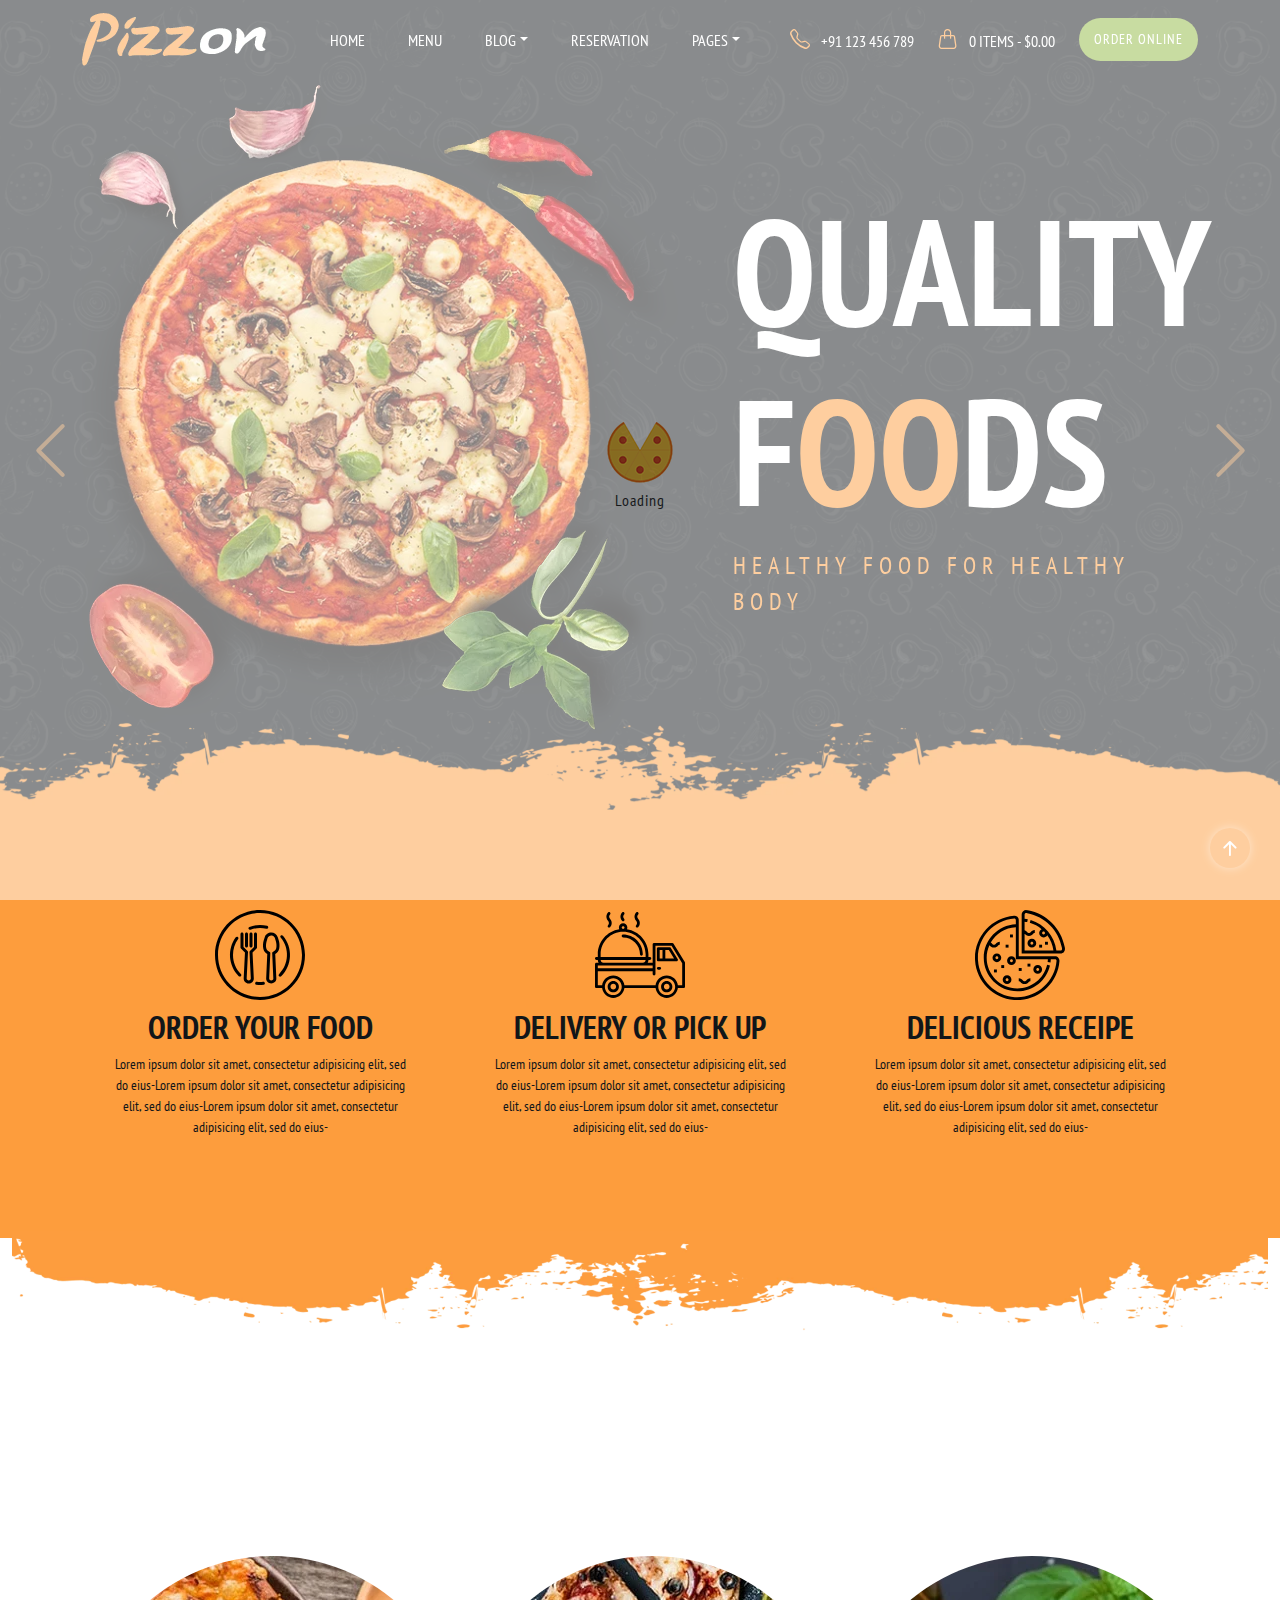
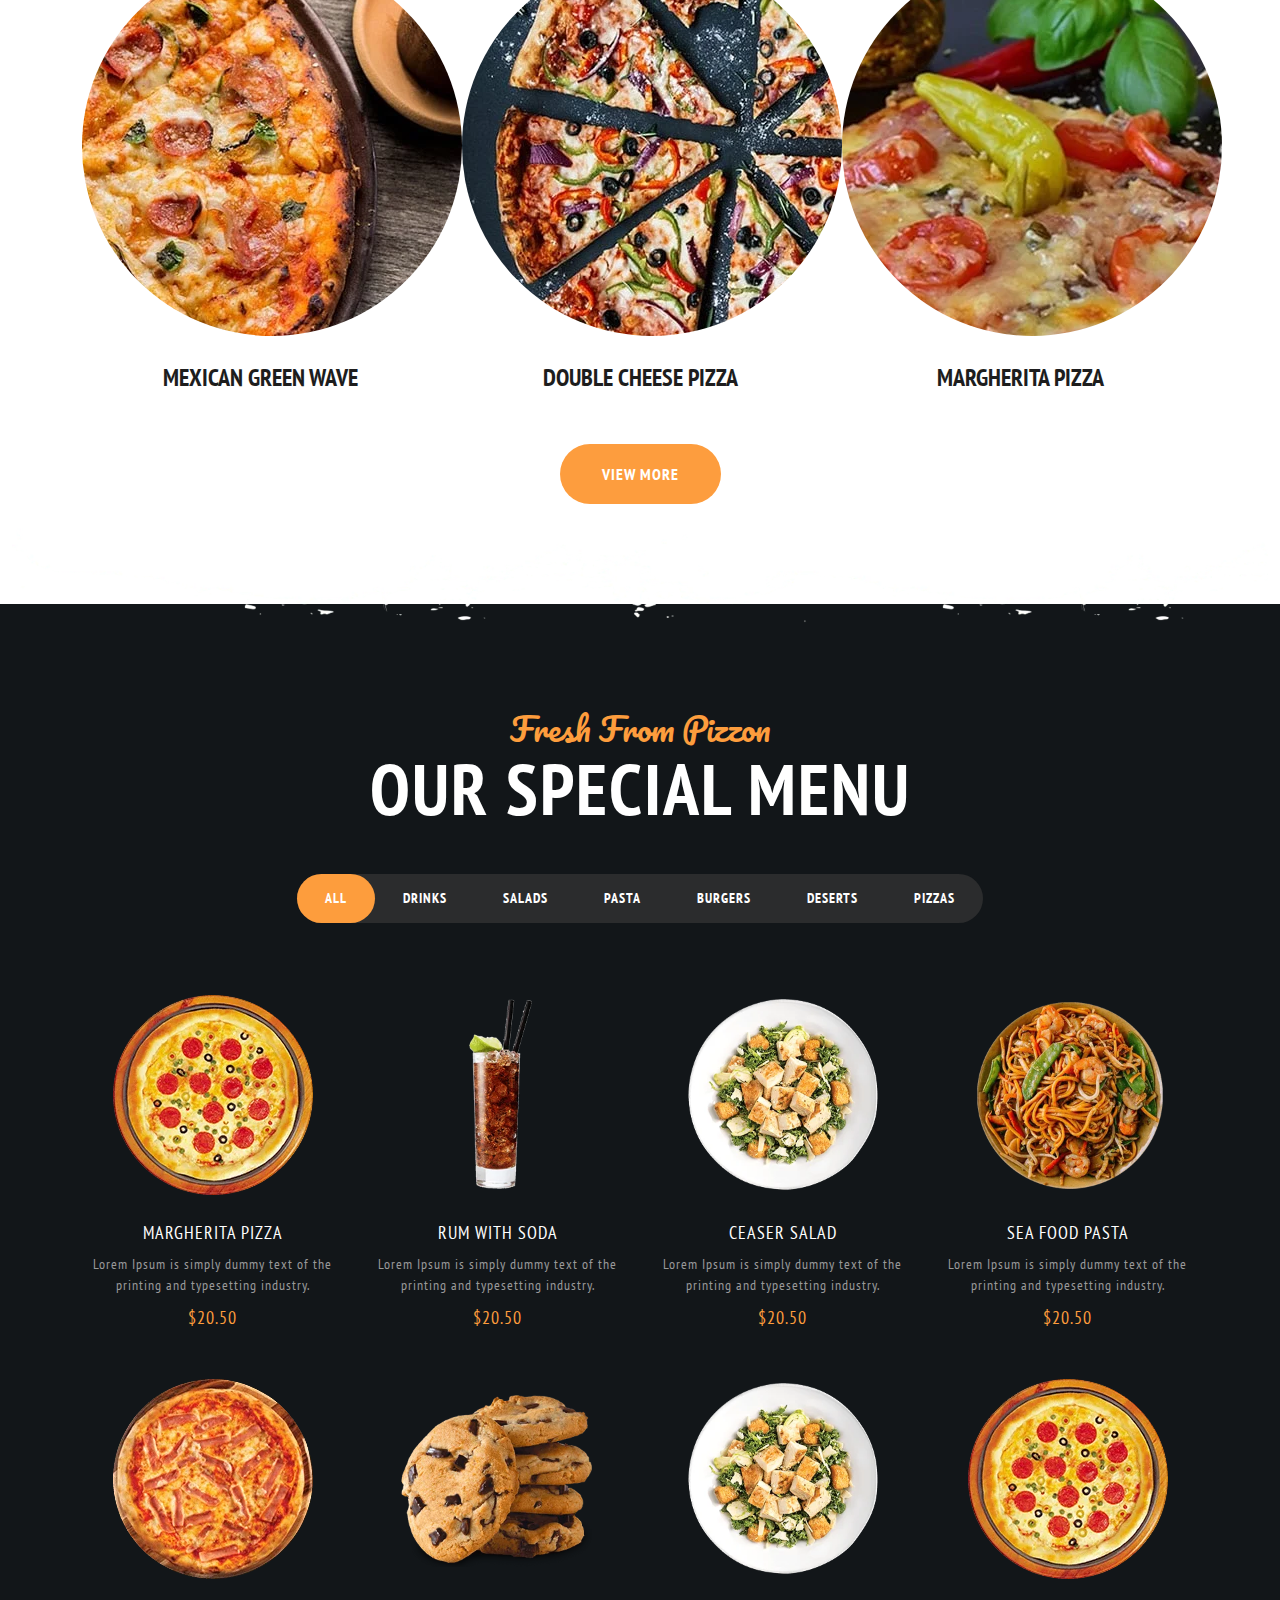
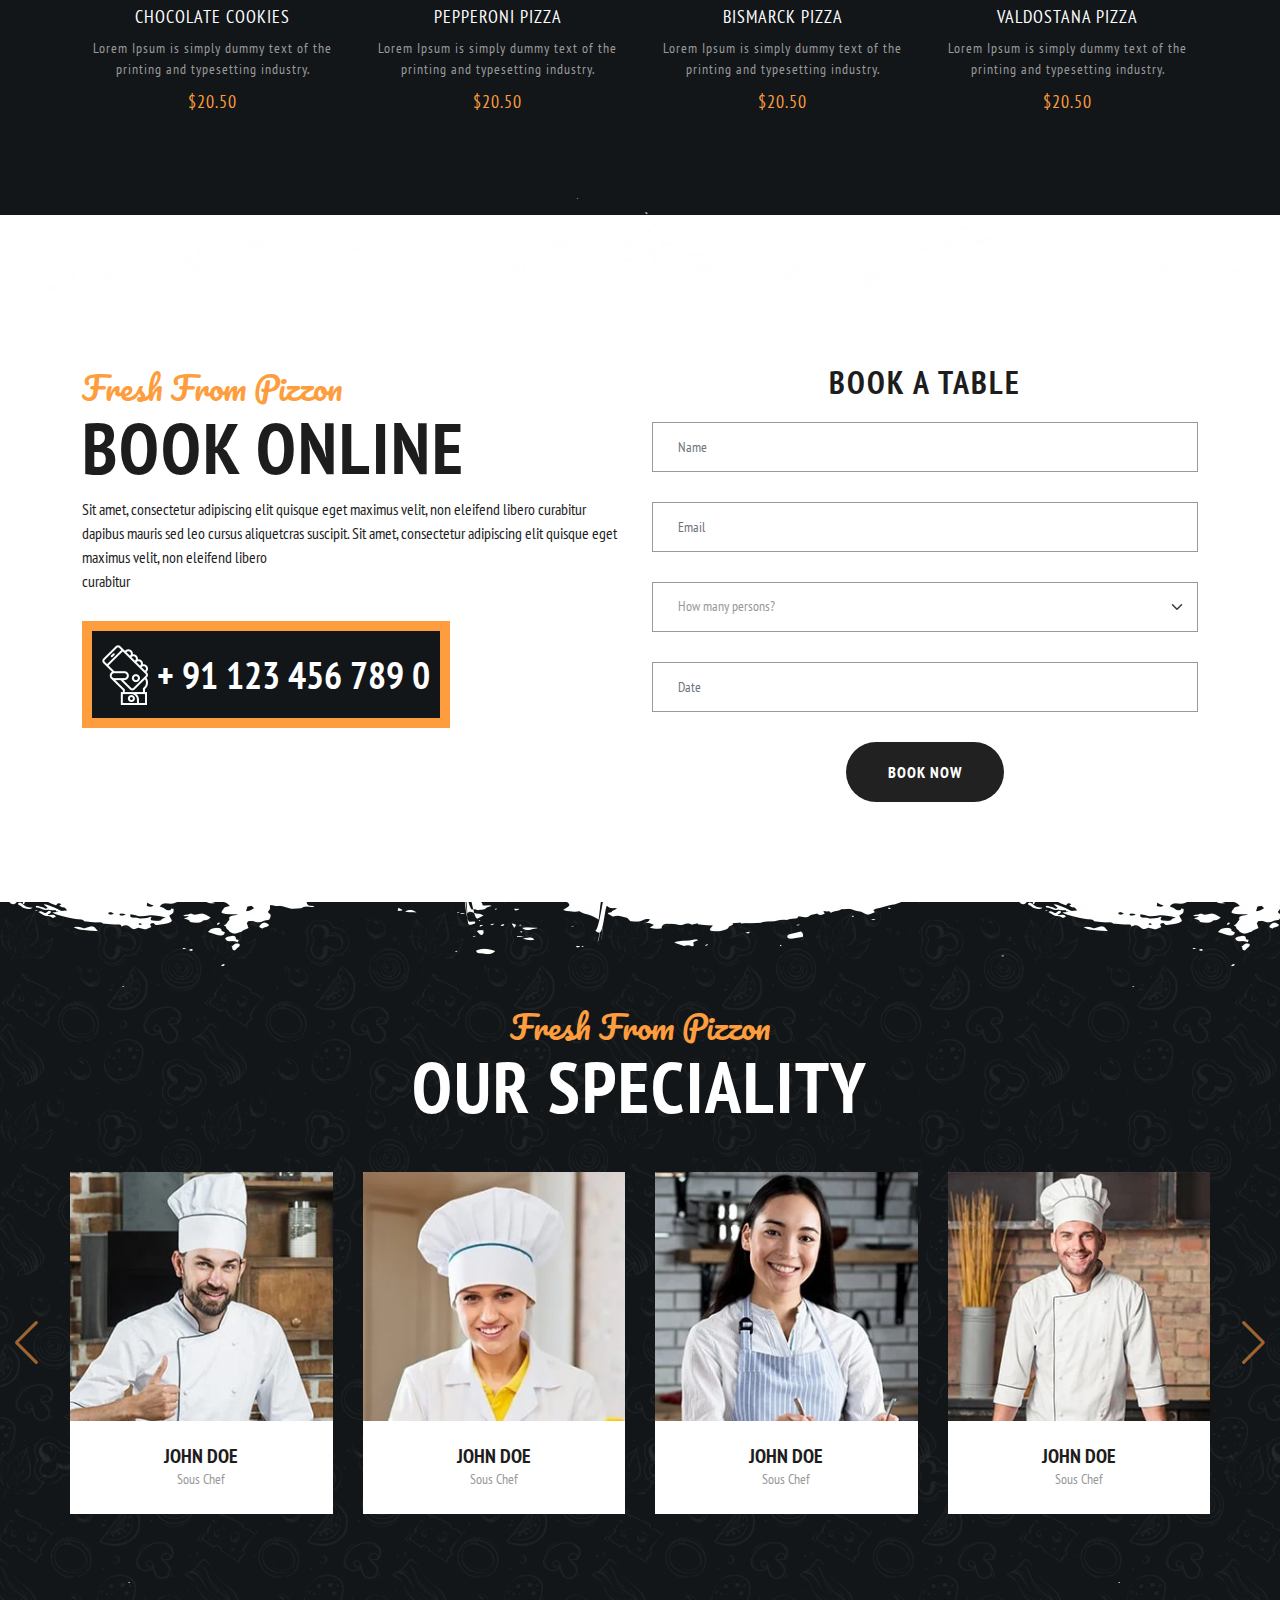
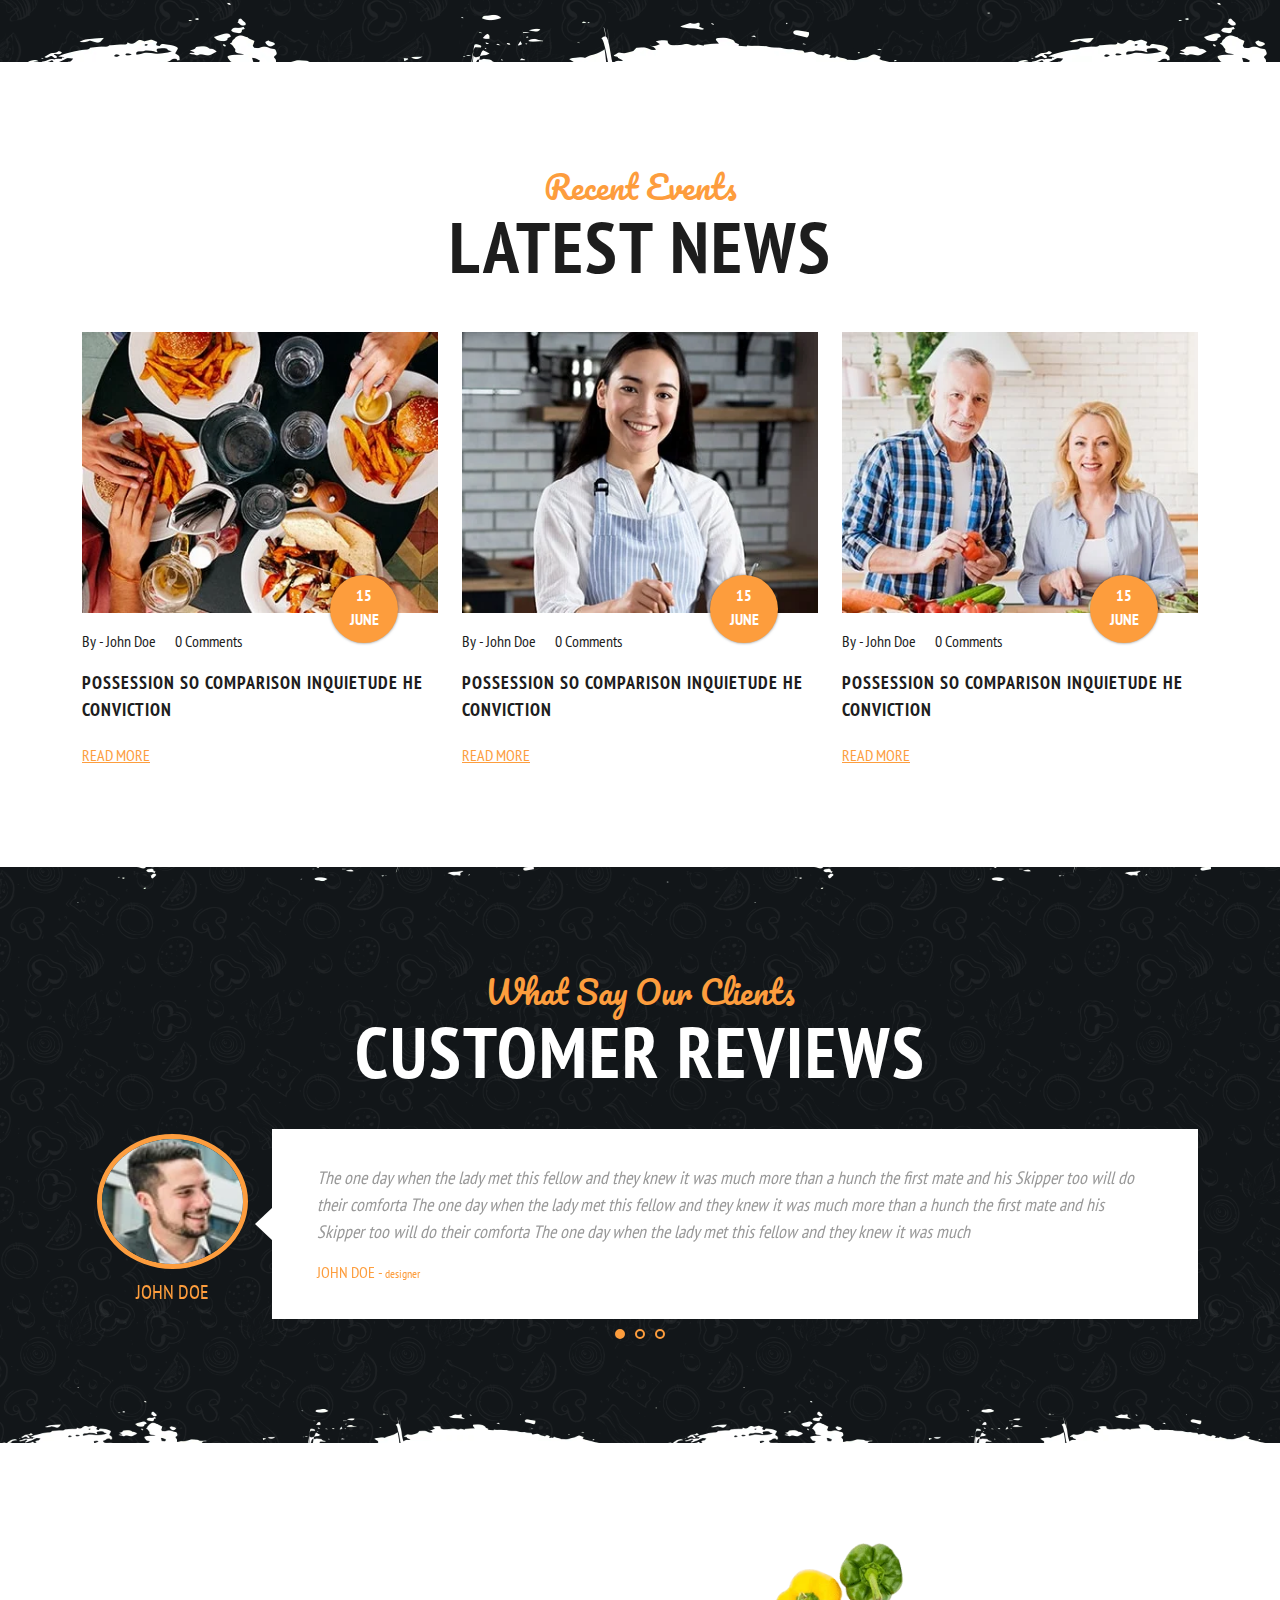
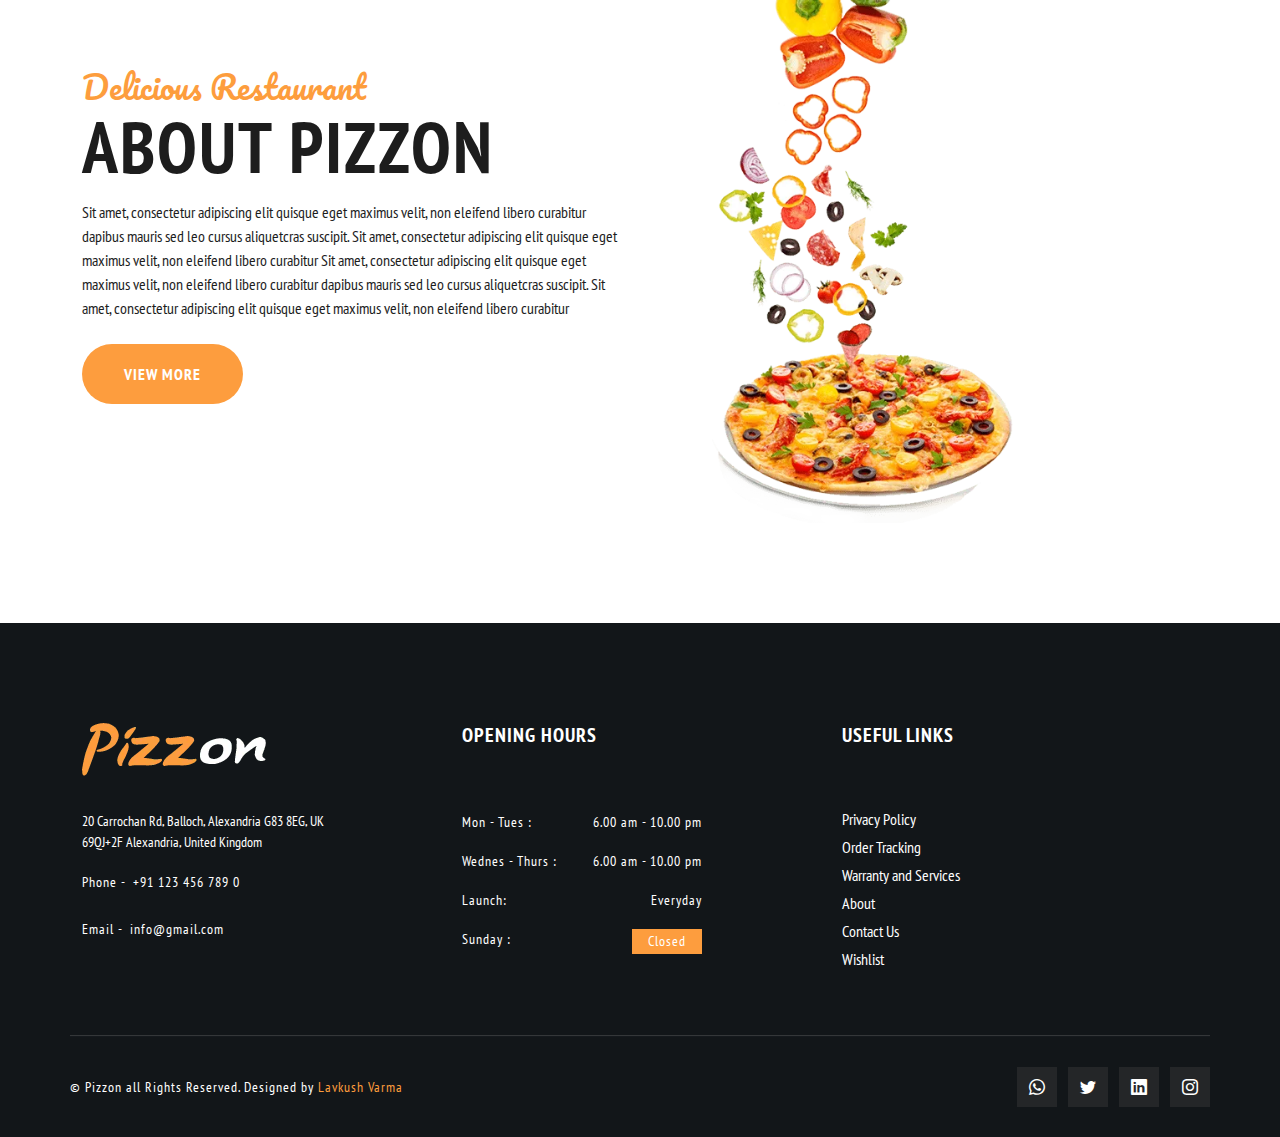
<file: index.html>
<!DOCTYPE html>
<html lang="en">

<head>
  <meta charset="UTF-8" />
  <meta http-equiv="X-UA-Compatible" content="IE=edge" />
  <meta name="viewport" content="width=device-width, initial-scale=1.0" />

  <title>Pizzon</title>
  <!-- favicon -->
  <link rel="icon" href="images/favicon.webp" type="image/webp" />
  <!-- bootstrap -->
  <link rel="stylesheet" href="css/bootstrap.min.css" />
  <!-- bootstrap icon -->
  <link rel="stylesheet" href="css/bootstrap-icons.css" />
  <!-- fonts -->
  <link rel="stylesheet" href="css/fonts.css" />
  <!-- Swiper  -->
  <link rel="stylesheet" href="css/swiper-bundle.min.css" />
  <!-- Owl carousel  -->
  <link rel="stylesheet" href="css/owl.carousel.min.css" />
  <!-- animate -->
  <link rel="stylesheet" href="css/animate.min.css" />
  <!-- stylesheet -->
  <link rel="stylesheet" href="css/style.css" />
  <!-- media -->
  <link rel="stylesheet" href="css/media.css" />
</head>

<body class="hide-scroll">
  <a href="#" class="back">
    <i class="bi bi-arrow-up-short"></i>
  </a>
  <!-- loader -->
  <div id="preloader">
    <label>Loading</label>
  </div>
  <header>
    <nav class="navbar navbar-expand-lg">
      <div class="container">
        <a href="#" class="navbar-brand">
          <img src="images/logo.webp" alt="logo" />
        </a>
        <!-- offcanvas -->
        <div class="offcanvas offcanvas-start" tabindex="-1" id="offcanvasExample"
          aria-labelledby="offcanvasExampleLabel">
          <div class="offcanvas-body justify-content-end">
            <div>
              <div class="collapse navbar-collapse show">
                <ul class="nav ms-auto">
                  <li class="nav-item active">
                    <a class="nav-link" aria-current="page" href="index.html">Home</a>
                  </li>
                  <li class="nav-item">
                    <a class="nav-link" href="menu.html">Menu</a>
                  </li>

                  <li class="nav-item dropdown">
                    <a class="nav-link dropdown-toggle" href="#" id="navbarDropdownMenu" data-bs-toggle="dropdown"
                      aria-haspopup="true" aria-expanded="false">
                      Blog</a>
                    <ul class="dropdown-menu rounded-0" aria-labelledby="navbarDropdownMenu">
                      <li>
                        <a class="dropdown-item" href="#">Blog Leftside</a>
                      </li>
                      <li>
                        <a class="dropdown-item" href="#">Blog Rightside</a>
                      </li>
                      <li>
                        <a class="dropdown-item" href="#">Blog detail</a>
                      </li>
                    </ul>
                  </li>
                  <li class="nav-item">
                    <a class="nav-link">Reservation</a>
                  </li>
                  <li class="nav-item dropdown">
                    <a class="nav-link dropdown-toggle" href="#" id="navbarDropdownMenu" data-bs-toggle="dropdown"
                      aria-haspopup="true" aria-expanded="false">
                      Pages</a>
                    <ul class="dropdown-menu rounded-0">
                      <li>
                        <a class="dropdown-item" href="#">About Us</a>
                      </li>
                      <li>
                        <a class="dropdown-item" href="#">Contact</a>
                      </li>
                      <li>
                        <a class="dropdown-item" href="#">Shop Grid</a>
                      </li>
                      <li>
                        <a class="dropdown-item" href="#">404</a>
                      </li>
                    </ul>
                  </li>
                </ul>
              </div>
            </div>
          </div>
        </div>
        <div class="social-icon">
          <ul class="d-flex">
            <li>
              <a href="tel:123456789"><i class="bi bi-telephone pe-2"></i>
                <span>+91 123 456 789</span>
              </a>
            </li>
            <li class="nav-item dropdown cart">
              <a class="nav-link mx-4" href="#" data-bs-toggle="dropdown"><i class="bi bi-handbag pe-2"></i>
                <span>0 items - $0.00</span>
              </a>
              <ul class="dropdown-menu rounded-0">
                <li>
                  <div class="row">
                    <div class="col-4">
                      <a class="" href="#">
                        <img src="images/1.webp" alt="1" />
                      </a>
                    </div>
                    <div class="col-8">
                      <div class="cart-content position-relative">
                        <a href="" class="mb-1 me-3">MARGHERITA PIZZA</a>
                        <a href="javascript:void(0)" class="close-cart ps-2 pe-3 position-absolute"><i
                            class="bi bi-x-circle-fill"></i></a>
                        <p class="mb-2">$14.99</p>
                        <div class="product-qty mb-2">
                          <label>Qty:</label>
                          <div class="custom-qty">
                            <input type="text" name="qty" maxlength="8" value="1" title="Qty" class="input-text qty"
                              disabled="" class="mb-4" />
                          </div>
                        </div>
                      </div>
                    </div>
                    <div class="col-12">
                      <hr />
                    </div>
                    <!-- 2nd  -->
                    <div class="col-4">
                      <a class="" href="#">
                        <img src="images/2.webp" alt="2" />
                      </a>
                    </div>
                    <div class="col-8">
                      <div class="cart-content position-relative">
                        <a href="" class="mb-1 me-3">GREEK PIZZA</a>
                        <a href="javascript:void(0)" class="close-cart ps-2 pe-3 position-absolute"><i
                            class="bi bi-x-circle-fill"></i></a>
                        <p class="mb-2">$14.99</p>
                        <div class="product-qty mb-2">
                          <label>Qty:</label>
                          <div class="custom-qty">
                            <input type="text" name="qty" maxlength="8" value="1" title="Qty" class="input-text qty"
                              disabled="" class="mb-4" />
                          </div>
                        </div>
                      </div>
                    </div>
                    <div class="col-12">
                      <hr />
                    </div>
                    <div class="col-6 pull-right fw-normal mb-4">
                      <p>Cart Subtotal</p>
                    </div>
                    <div class="col-6 mb-4 pull-right justify-content-end">
                      <p class="">$29.98</p>
                    </div>
                    <div class="d-flex justify-content-between">
                      <div class="cart-btn">
                        <a href="" class="btn btn-primary">CART</a>
                      </div>
                      <div class="cart-btn">
                        <a href="" class="btn btn-primary">CHECKOUT</a>
                      </div>
                    </div>
                  </div>
                </li>
              </ul>
            </li>
          </ul>
        </div>
        <div class="head-btn">
          <a class="btn btn-primary" href="#">ORDER ONLINE</a>
        </div>
        <button class="navbar-toggler" type="button" data-bs-toggle="offcanvas" data-bs-target="#offcanvasExample"
          aria-controls="offcanvasExample">
          <i class="bi bi-list"></i>
        </button>
      </div>
    </nav>
  </header>
  <main>
    <!-- banner  -->
    <section class="banner">
      <div id="carouselExampleControls" class="carousel slide" data-bs-ride="carousel">
        <div class="carousel-inner">
          <div class="carousel-item active">
            <div class="container">
              <div class="row">
                <div class="mdColumn d-flex align-items-center">
                  <div
                    class="col col-lg-7 col-xl-7 col-xxl-7 col-md-7 col-sm-12 order-md-first banner-1 position-relative">
                    <img src="images/pizza-banner-2.webp" class="pt-4 banner-1-img" alt="pizza-banner-2" />
                    <div class="banner-all-img">
                      <img src="images/onion-2.webp" alt="onion-2" class="pizza-1 position-absolute" />
                      <img src="images/onion.webp" alt="onion" class="pizza-2 position-absolute" />
                      <img src="images/chilli-2.webp" alt="chilli-2" class="pizza-3 position-absolute" />
                      <img src="images/chilli.webp" alt="chilli" class="pizza-4 position-absolute" />
                      <img src="images/tomato.webp" alt="tomato" class="pizza-5 position-absolute" />
                      <img src="images/green-patti-2.webp" alt="green-patti-2" class="pizza-6 position-absolute" />
                    </div>
                  </div>
                  <div class="col col-lg-5 col-xl-5 col-xxl-5 col-md-5 col-sm-12 order-sm-first order-xs-first">
                    <div class="banner-content">
                      <h1>Quality F<span>oo</span>ds</h1>
                      <p>Healthy Food for healthy body</p>
                    </div>
                  </div>
                </div>
              </div>
            </div>
          </div>
          <!-- 2nd slider  -->
          <div class="carousel-item">
            <div class="container">
              <div class="row">
                <div class="mdColumn d-flex align-items-center">
                  <div class="col-lg-5 col-xl-5 col-xxl-5 col-sm-12 col-md-5">
                    <div class="banner-content">
                      <h1>Quality F<span>oo</span>ds</h1>
                      <p>Healthy Food for healthy body</p>
                    </div>
                  </div>
                  <div class="col col-lg-7 col-xl-7 col-xxl-7 col-md-7 col-sm-12 banner-2 position-relative">
                    <img src="images/pizza-banner-1.webp" class="pt-4 banner-2-img" alt="pizza-banner-1" />
                    <div class="banner-all-img">
                      <img src="images/green-tomato-2.webp" alt="green-tomato-2"
                        class="pizza-7 position-absolute p-0 m-0" />
                      <img src="images/green-patti.webp" alt="green-patti" class="pizza-8 position-absolute p-0 m-0" />
                      <img src="images/onion-5.webp" alt="onion-5" class="pizza-9 position-absolute p-0 m-0" />
                      <img src="images/onion-3.webp" alt="onion-3" class="pizza-10 position-absolute p-0 m-0" />
                      <img src="images/green-tomato.webp" alt="onion-3" class="pizza-11 position-absolute p-0 m-0" />
                      <img src="images/onion-4.webp" alt="onion-4" class="pizza-12 position-absolute p-0 m-0" />
                    </div>
                  </div>
                </div>
              </div>
            </div>
          </div>
          <!-- 3rd slider  -->
          <div class="carousel-item">
            <div class="container">
              <div class="row">
                <div class="d-flex justify-content-center align-items-center">
                  <div class="col col-lg-12 col-xl-12 col-xxl-12 col-sm-12 banner-3 text-center">
                    <div class="banner-content">
                      <h1>Quality F<span>oo</span>ds</h1>
                      <p>Healthy Food for healthy body</p>
                    </div>
                    <div class="col col-lg-12 col-xl-12 col-xxl-12 col-sm-12 position-relative">
                      <img src="images/banner-bg-1.webp" alt="banner-bg-1" class="banner-bg-1 banner-3-img" />
                      <div class="banner-all-img">
                        <img src="images/banner-bg-2.webp" alt="banner-bg-2" class="pizza-13 position-absolute" />
                        <img src="images/banner-bg-4.webp" alt="banner-bg-4" class="pizza-14 position-absolute" />
                        <img src="images/banner-bg-3.webp" alt="banner-bg-3" class="pizza-15 position-absolute" />
                        <img src="images/banner-bg-5.webp" alt="banner-bg-5" class="pizza-16 position-absolute" />
                      </div>
                    </div>
                  </div>
                </div>
              </div>
            </div>
          </div>
        </div>
      </div>
      <button class="carousel-control-prev" type="button" data-bs-target="#carouselExampleControls"
        data-bs-slide="prev">
        <span class="carousel-control-prev-icon" aria-hidden="true"></span>
        <span class="visually-hidden">Previous</span>
      </button>
      <button class="carousel-control-next" type="button" data-bs-target="#carouselExampleControls"
        data-bs-slide="next">
        <span class="carousel-control-next-icon" aria-hidden="true"></span>
        <span class="visually-hidden">Next</span>
      </button>
    </section>
    <!-- order  -->
    <section class="py-100 order position-relative">
      <div class="container">
        <div class="row">
          <div class="order-top position-absolute">
            <img src="images/order-top.webp" alt="order-top" />
          </div>
          <div class="col-12 col-lg-4 col-xl-4 col-xxl-4 col-sm-12 order-box text-center">
            <img src="images/order-1.svg" alt="order-1" />
            <h2 class="text-uppercase fw-bold pt-2 pb-2 fs-2 mb-0">
              ORDER YOUR FOOD
            </h2>
            <p>
              Lorem ipsum dolor sit amet, consectetur adipisicing elit, sed
              <br />do eius-Lorem ipsum dolor sit amet, consectetur
              adipisicing<br />elit, sed do eius-Lorem ipsum dolor sit amet,
              consectetur<br />adipisicing elit, sed do eius-
            </p>
          </div>
          <div class="col-12 col-lg-4 col-xl-4 col-xxl-4 col-sm-12 order-box text-center">
            <img src="images/order-2.svg" alt="order-2" />
            <h2 class="text-uppercase fw-bold pt-2 pb-2 fs-2 mb-0">
              DELIVERY OR PICK UP
            </h2>
            <p>
              Lorem ipsum dolor sit amet, consectetur adipisicing elit, sed
              <br />do eius-Lorem ipsum dolor sit amet, consectetur
              adipisicing<br />elit, sed do eius-Lorem ipsum dolor sit amet,
              consectetur<br />adipisicing elit, sed do eius-
            </p>
          </div>
          <div class="col-12 col-lg-4 col-xl-4 col-xxl-4 col-sm-12 order-box last-box text-center">
            <img src="images/order-3.svg" alt="order-3" />
            <h2 class="text-uppercase fw-bold pt-2 pb-2 fs-2 mb-0">
              DELICIOUS RECEIPE
            </h2>
            <p>
              Lorem ipsum dolor sit amet, consectetur adipisicing elit, sed
              <br />do eius-Lorem ipsum dolor sit amet, consectetur
              adipisicing<br />elit, sed do eius-Lorem ipsum dolor sit amet,
              consectetur<br />adipisicing elit, sed do eius-
            </p>
          </div>
          <div class="order-bottom position-absolute">
            <img src="images/order-bottom.webp" alt="order-bottom" />
          </div>
        </div>
      </div>
    </section>
    <!-- OUR SPECIALITY -->
    <section class="py-100 mt-5 speciality">
      <div class="container">
        <div class="title text-center wow fadeInLeft">
          <p class="pb-2 fs-2">Fresh From Pizzon</p>
          <h2 class="display-2 fw-bold">OUR SPECIALITY</h2>
        </div>
        <div class="row pt-5">
          <div class="col-12 col-lg-4 col-xl-4 col-xxl-4 col-sm-12 speciality-box text-center">
            <a href="#">
              <img src="images/speciality-1.webp" alt="speciality-1" />
            </a>
            <div class="speciality-content">
              <a href="#" class="text-uppercase fw-bold fs-4 d-inline-block mt-4">Mexican Green Wave</a>
            </div>
          </div>
          <div class="col-12 col-lg-4 col-xl-4 col-xxl-4 col-sm-12 speciality-box text-center">
            <a href="#">
              <img src="images/speciality-2.webp" alt="speciality-2" />
            </a>
            <div class="speciality-content">
              <a href="#" class="text-uppercase fw-bold fs-4 d-inline-block mt-4">Double Cheese Pizza</a>
            </div>
          </div>
          <div class="col-12 col-lg-4 col-xl-4 col-xxl-4 col-sm-12 speciality-box text-center">
            <a href="#">
              <img src="images/speciality-3.webp" alt="speciality-3" />
            </a>
            <div class="speciality-content">
              <a href="#" class="text-uppercase fw-bold fs-4 d-inline-block mt-4">margherita pizza</a>
            </div>
          </div>
          <div class="col-12 col-lg-12 col-xl-12 col-xxl-12 text-center">
            <a href="" class="btn btn-second d-inline-block mt-5 fw-bold text-uppercase mt-4">VIEW MORE</a>
          </div>
        </div>
      </div>
    </section>
    <!-- menu-bar  -->
    <section class="py-100 special-menu">
      <div class="container">
        <div class="title text-center">
          <p class="pb-2 fs-2">Fresh From Pizzon</p>
          <h2 class="display-2 fw-bold text-white">OUR SPECIAL MENU</h2>
        </div>
        <div class="row">
          <div class="menu-top">
            <img src="images/menu-top-bg.webp" alt="menu-top" />
          </div>
          <!-- nav tabs  -->
          <div class="col-12 col-lg-12 col-xl-12 col-xxl-12 pt-5 menu-1 pb-4 text-center">
            <div class="special-tabs">
              <ul class="nav nav-pills" id="pills-tab" role="tablist">
                <li class="nav-item" role="presentation">
                  <button class="nav-link active" id="pills-all-tab" data-bs-toggle="pill" data-bs-target="#pills-all"
                    type="button" role="tab" aria-controls="pills-all" aria-selected="true">
                    ALL
                  </button>
                </li>
                <li class="nav-item" role="presentation">
                  <button class="nav-link" id="pills-drinks-tab" data-bs-toggle="pill" data-bs-target="#pills-drinks"
                    type="button" role="tab" aria-selected="false">
                    DRINKS
                  </button>
                </li>
                <li class="nav-item" role="presentation">
                  <button class="nav-link" id="pills-salads-tab" data-bs-toggle="pill" data-bs-target="#pills-salads"
                    type="button" role="tab" aria-selected="false">
                    SALADS
                  </button>
                </li>
                <li class="nav-item" role="presentation">
                  <button class="nav-link" id="pills-pasta-tab" data-bs-toggle="pill" data-bs-target="#pills-pasta"
                    type="button" role="tab" aria-selected="false">
                    PASTA
                  </button>
                </li>
                <li class="nav-item" role="presentation">
                  <button class="nav-link" id="pills-burgers-tab" data-bs-toggle="pill" data-bs-target="#pills-burgers"
                    type="button" role="tab" aria-selected="false">
                    BURGERS
                  </button>
                </li>
                <li class="nav-item" role="presentation">
                  <button class="nav-link" id="pills-deserts-tab" data-bs-toggle="pill" data-bs-target="#pills-deserts"
                    type="button" role="tab" aria-selected="false">
                    DESERTS
                  </button>
                </li>
                <li class="nav-item" role="presentation">
                  <button class="nav-link" id="pills-pizzas-tab" data-bs-toggle="pill" data-bs-target="#pills-pizzas"
                    type="button" aria-selected="false">
                    PIZZAS
                  </button>
                </li>
              </ul>
            </div>
          </div>
          <div class="tab-content pt-5" id="pills-tabContent">
            <div class="tab-pane fade show active text-center" id="pills-all">
              <div class="row">
                <div class="col-12 col-lg-3 col-xl-3 col-xxl-3 col-sm-12 menu-box">
                  <div class="menu-img position-relative">
                    <a href="#">
                      <img src="images/menu-1.webp" alt="menu-1" />
                    </a>
                  </div>
                  <a href="#" class="text-uppercase d-inline-block mt-4">margherita pizza</a>
                  <p class="pb-2 pt-2">
                    Lorem Ipsum is simply dummy text of the<br />printing and
                    typesetting industry.
                  </p>
                  <span>$20.50</span>
                </div>
                <div class="col-12 col-lg-3 col-xl-3 col-xxl-3 col-sm-12 menu-box">
                  <div class="menu-img position-relative">
                    <a href="#">
                      <img src="images/menu-3.webp" alt="menu-3" />
                    </a>
                  </div>
                  <a href="#" class="text-uppercase d-inline-block mt-4">Rum With Soda</a>
                  <p class="pb-2 pt-2">
                    Lorem Ipsum is simply dummy text of the<br />printing and
                    typesetting industry.
                  </p>
                  <span>$20.50</span>
                </div>
                <div class="col-12 col-sm-12 col-lg-3 col-xl-3 col-xxl-3 menu-box">
                  <div class="menu-img position-relative">
                    <a href="#">
                      <img src="images/menu-7.webp" alt="menu-7" />
                    </a>
                  </div>
                  <a href="#" class="text-uppercase d-inline-block mt-4">Ceaser Salad</a>
                  <p class="pb-2 pt-2">
                    Lorem Ipsum is simply dummy text of the<br />printing and
                    typesetting industry.
                  </p>
                  <span>$20.50</span>
                </div>
                <div class="col-12 col-sm-12 col-lg-3 col-xl-3 col-xxl-3 menu-box">
                  <div class="menu-img position-relative">
                    <a href="#">
                      <img src="images/menu-8.webp" alt="menu-8" />
                    </a>
                  </div>
                  <a href="#" class="text-uppercase d-inline-block mt-4">Sea Food Pasta</a>
                  <p class="pb-2 pt-2">
                    Lorem Ipsum is simply dummy text of the<br />printing and
                    typesetting industry.
                  </p>
                  <span>$20.50</span>
                </div>
                <!-- 2nd row  -->
                <div class="col-12 col-sm-12 col-lg-3 col-xl-3 col-xxl-3 menu-box mt-5 last-box">
                  <div class="menu-img position-relative">
                    <a href="#">
                      <img src="images/menu-6.webp" alt="menu-6" />
                    </a>
                  </div>
                  <a href="#" class="text-uppercase d-inline-block mt-4">Chocolate Cookies</a>
                  <p class="pb-2 pt-2">
                    Lorem Ipsum is simply dummy text of the<br />printing and
                    typesetting industry.
                  </p>
                  <span>$20.50</span>
                </div>
                <div class="col-12 col-sm-12 col-lg-3 col-xl-3 col-xxl-3 menu-box mt-5 last-box">
                  <div class="menu-img position-relative">
                    <a href="#">
                      <img src="images/menu-2.webp" alt="menu-2" />
                    </a>
                  </div>
                  <a href="#" class="text-uppercase d-inline-block mt-4">Pepperoni Pizza</a>
                  <p class="pb-2 pt-2">
                    Lorem Ipsum is simply dummy text of the<br />printing and
                    typesetting industry.
                  </p>
                  <span>$20.50</span>
                </div>
                <div class="col-12 col-sm-12 col-lg-3 col-xl-3 col-xxl-3 menu-box mt-5 last-box">
                  <div class="menu-img position-relative">
                    <a href="#">
                      <img src="images/menu-7.webp" alt="menu-7" />
                    </a>
                  </div>
                  <a href="#" class="text-uppercase d-inline-block mt-4">bismarck pizza</a>
                  <p class="pb-2 pt-2">
                    Lorem Ipsum is simply dummy text of the<br />printing and
                    typesetting industry.
                  </p>
                  <span>$20.50</span>
                </div>
                <div class="col-12 col-sm-12 col-lg-3 col-xl-3 col-xxl-3 menu-box mt-5 last-box">
                  <div class="menu-img position-relative">
                    <a href="#">
                      <img src="images/menu-1.webp" alt="menu-1" />
                    </a>
                  </div>
                  <a href="#" class="text-uppercase d-inline-block mt-4">Valdostana pizza</a>
                  <p class="pb-2 pt-2">
                    Lorem Ipsum is simply dummy text of the<br />printing and
                    typesetting industry.
                  </p>
                  <span>$20.50</span>
                </div>
              </div>
            </div>
            <div class="tab-pane fade text-center" id="pills-drinks">
              <div class="row">
                <div class="col-12 col-sm-12 col-lg-3 col-xl-3 col-xxl-3 menu-box">
                  <div class="menu-img position-relative">
                    <a href="#">
                      <img src="images/menu-3.webp" alt="menu-3" />
                    </a>
                  </div>
                  <a href="#" class="text-uppercase d-inline-block mt-4">Rum With Soda</a>
                  <p class="pb-2 pt-2">
                    Lorem Ipsum is simply dummy text of the<br />printing and
                    typesetting industry.
                  </p>
                  <span>$20.50</span>
                </div>
              </div>
            </div>
            <div class="tab-pane fade text-center" id="pills-salads">
              <div class="row">
                <div class="col-12 col-sm-12 col-lg-3 col-xl-3 col-xxl-3 menu-box">
                  <div class="menu-img position-relative">
                    <a href="#">
                      <img src="images/menu-7.webp" alt="menu-7" />
                    </a>
                  </div>
                  <a href="#" class="text-uppercase d-inline-block mt-4">Ceaser Salad</a>
                  <p class="pb-2 pt-2">
                    Lorem Ipsum is simply dummy text of the<br />printing and
                    typesetting industry.
                  </p>
                  <span>$20.50</span>
                </div>
              </div>
            </div>
            <div class="tab-pane fade text-center" id="pills-pasta">
              <div class="row">
                <div class="col-12 col-sm-12 col-lg-3 col-xl-3 col-xxl-3 menu-box">
                  <div class="menu-img position-relative">
                    <a href="#">
                      <img src="images/menu-8.webp" alt="menu-8" />
                    </a>
                  </div>
                  <a href="#" class="text-uppercase d-inline-block mt-4">Sea Food Pasta</a>
                  <p class="pb-2 pt-2">
                    Lorem Ipsum is simply dummy text of the<br />printing and
                    typesetting industry.
                  </p>
                  <span>$20.50</span>
                </div>
              </div>
            </div>
            <div class="tab-pane fade text-center" id="pills-burgers">
              <div class="row">
                <div class="col-12 col-sm-12 col-lg-3 col-xl-3 col-xxl-3 menu-box">
                  <div class="menu-img position-relative">
                    <a href="#">
                      <img src="images/menu-1.webp" alt="menu-1" />
                    </a>
                  </div>
                  <a href="#" class="text-uppercase d-inline-block mt-4">VALDOSTANA PIZZA</a>
                  <p class="pb-2 pt-2">
                    Lorem Ipsum is simply dummy text of the<br />printing and
                    typesetting industry.
                  </p>
                  <span>$20.50</span>
                </div>
                <div class="col-12 col-sm-12 col-lg-3 col-xl-3 col-xxl-3 menu-box">
                  <div class="menu-img position-relative">
                    <a href="#">
                      <img src="images/menu-2.webp" alt="menu-2" />
                    </a>
                  </div>
                  <a href="#" class="text-uppercase d-inline-block mt-4">BISMARCK PIZZA</a>
                  <p class="pb-2 pt-2">
                    Lorem Ipsum is simply dummy text of the<br />printing and
                    typesetting industry.
                  </p>
                  <span>$20.50</span>
                </div>
                <div class="col-12 col-sm-12 col-lg-3 col-xl-3 col-xxl-3 menu-box">
                  <div class="menu-img position-relative">
                    <a href="#">
                      <img src="images/menu-3.webp" alt="menu-3" />
                    </a>
                  </div>
                  <a href="#" class="text-uppercase d-inline-block mt-4">PEPPERONI PIZZA</a>
                  <p class="pb-2 pt-2">
                    Lorem Ipsum is simply dummy text of the<br />printing and
                    typesetting industry.
                  </p>
                  <span>$20.50</span>
                </div>
                <div class="col-12 col-sm-12 col-lg-3 col-xl-3 col-xxl-3 menu-box">
                  <div class="menu-img position-relative">
                    <a href="#">
                      <img src="images/menu-7.webp" alt="menu-7" />
                    </a>
                  </div>
                  <a href="#" class="text-uppercase d-inline-block mt-4">ORIENTAL PIZZA</a>
                  <p class="pb-2 pt-2">
                    Lorem Ipsum is simply dummy text of the<br />printing and
                    typesetting industry.
                  </p>
                  <span>$20.50</span>
                </div>
                <div class="col-12 col-sm-12 col-lg-3 col-xl-3 col-xxl-3 menu-box mt-5 last-box">
                  <div class="menu-img position-relative">
                    <a href="#">
                      <img src="images/menu-8.webp" alt="menu-8" />
                    </a>
                  </div>
                  <a href="#" class="text-uppercase d-inline-block mt-4">BARBECUE PIZZA</a>
                  <p class="pb-2 pt-2">
                    Lorem Ipsum is simply dummy text of the<br />printing and
                    typesetting industry.
                  </p>
                  <span>$20.50</span>
                </div>
              </div>
            </div>
            <div class="tab-pane fade text-center" id="pills-deserts">
              <div class="row">
                <div class="col-12 col-sm-12 col-lg-3 col-xl-3 col-xxl-3 menu-box">
                  <div class="menu-img position-relative">
                    <a href="#">
                      <img src="images/menu-2.webp" alt="menu-2" />
                    </a>
                  </div>
                  <a href="#" class="text-uppercase d-inline-block mt-4">Chocolate Cookies</a>
                  <p class="pb-2 pt-2">
                    Lorem Ipsum is simply dummy text of the<br />printing and
                    typesetting industry.
                  </p>
                  <span>$20.50</span>
                </div>
                <div class="col-12 col-sm-12 col-lg-3 col-xl-3 col-xxl-3 menu-box">
                  <div class="menu-img position-relative">
                    <a href="#">
                      <img src="images/menu-3.webp" alt="menu-3" />
                    </a>
                  </div>
                  <a href="#" class="text-uppercase d-inline-block mt-4">Rum With Soda</a>
                  <p class="pb-2 pt-2">
                    Lorem Ipsum is simply dummy text of the<br />printing and
                    typesetting industry.
                  </p>
                  <span>$20.50</span>
                </div>
              </div>
            </div>
            <div class="tab-pane fade text-center" id="pills-pizzas">
              <div class="row">
                <div class="col-12 col-sm-12 col-lg-3 col-xl-3 col-xxl-3 menu-box">
                  <div class="menu-img position-relative">
                    <a href="#">
                      <img src="images/menu-4.webp" alt="menu-4" />
                    </a>
                  </div>
                  <a href="#" class="text-uppercase d-inline-block mt-4">Vegetarian</a>
                  <p class="pb-2 pt-2">
                    Lorem Ipsum is simply dummy text of the<br />printing and
                    typesetting industry.
                  </p>
                  <span>$20.50</span>
                </div>
                <div class="col-12 col-sm-12 col-lg-3 col-xl-3 col-xxl-3 menu-box">
                  <div class="menu-img position-relative">
                    <a href="#">
                      <img src="images/menu-1.webp" alt="menu-1" />
                    </a>
                  </div>
                  <a href="#" class="text-uppercase d-inline-block mt-4">margherita pizza</a>
                  <p class="pb-2 pt-2">
                    Lorem Ipsum is simply dummy text of the<br />printing and
                    typesetting industry.
                  </p>
                  <span>$20.50</span>
                </div>
                <div class="col-12 col-sm-12 col-lg-3 col-xl-3 col-xxl-3 menu-box">
                  <div class="menu-img position-relative">
                    <a href="#">
                      <img src="images/menu-3.webp" alt="menu-3" />
                    </a>
                  </div>
                  <a href="#" class="text-uppercase d-inline-block mt-4">Four Cheese</a>
                  <p class="pb-2 pt-2">
                    Lorem Ipsum is simply dummy text of the<br />printing and
                    typesetting industry.
                  </p>
                  <span>$20.50</span>
                </div>
              </div>
            </div>
          </div>
          <div class="menu-bottom">
            <img src="images/menu-bottom-bg.webp" alt="menu-bottom" />
          </div>
        </div>
      </div>
    </section>
    <!-- form -->
    <section class="py-100 form">
      <div class="container">
        <div class="row pt-5">
          <div class="col-12 col-sm-12 col-lg-6 col-xl-6 col-xxl-6">
            <div class="title">
              <p class="pb-2 fs-2">Fresh From Pizzon</p>
              <h2 class="display-2 fw-bold pb-1">BOOK ONLINE</h2>
            </div>
            <p class="pt-2 mb-1">
              Sit amet, consectetur adipiscing elit quisque eget maximus
              velit, non eleifend libero curabitur dapibus mauris sed leo
              cursus aliquetcras suscipit. Sit amet, consectetur adipiscing
              elit quisque eget maximus velit, non eleifend libero<br />
              curabitur
            </p>

            <a href="tel:1234567890" class="online-call fw-bold d-inline-block mt-4 position-relative">+ 91 123 456 789
              0</a>
          </div>
          <div class="col-12 col-sm-12 col-lg-6 col-xl-6 col-xxl-6">
            <div class="title">
              <h3 class="fs-2 fw-bold pb-3 mb-1 text-center">BOOK A TABLE</h3>
            </div>
            <form class="online-order-form">
              <div class="form-group">
                <input type="text" class="form-control rounded-0" id="name" placeholder="Name" required="" />
              </div>
              <div class="form-group">
                <input type="text" class="form-control rounded-0" id="email" placeholder="Email" required="" />
              </div>
              <div class="form-group">
                <select class="form-select form-control rounded-0" aria-label="Default select example">
                  <option value="0">How many persons?</option>
                  <option value="1">Person 5</option>
                  <option value="2">Person 4</option>
                  <option value="3">Person 3</option>
                </select>
              </div>
              <div class="form-group last-box">
                <input type="text" class="form-control rounded-0" id="date" placeholder="Date" required="" />
              </div>
              <div class="col-12 col-sm-12 col-lg-12 col-xl-12 col-xxl-12 text-center">
                <button type="submit"
                  class="btn btn-second fw-bold text-uppercase d-inline-block text-center btn-black">
                  book now
                </button>
              </div>
            </form>
          </div>
        </div>
      </div>
    </section>
    <!-- CHEF -->
    <section class="py-100 chef position-relative overflow-hidden">
      <div class="chef-top-bg position-absolute">
        <img src="images/chef-top-bg.webp" alt="chef-top-bg" />
      </div>
      <div class="container">
        <div class="title text-center">
          <p class="pb-2 fs-2">Fresh From Pizzon</p>
          <h2 class="display-2 fw-bold text-white">OUR SPECIALITY</h2>
        </div>
        <div class="row py-5 position-relative">
          <!-- Swiper -->
          <div class="swiper mySwiper text-center position-static">
            <div class="swiper-wrapper">
              <div class="swiper-slide">
                <div class="chef-box">
                  <div class="chef-hover position-relative overflow-hidden">
                    <img src="images/chef-2.webp" alt="chef-2" />
                    <p class="text-uppercase fw-bold fs-5">John Doe</p>
                    <span class="d-inline-block pb-4">Sous Chef</span>
                  </div>
                </div>
              </div>
              <div class="swiper-slide">
                <div class="chef-box">
                  <div class="chef-hover position-relative overflow-hidden">
                    <img src="images/chef-1.webp" alt="chef-2" />
                    <p class="text-uppercase fw-bold fs-5">John Doe</p>
                    <span class="d-inline-block pb-4">Sous Chef</span>
                  </div>
                </div>
              </div>
              <div class="swiper-slide">
                <div class="chef-box">
                  <div class="chef-hover position-relative overflow-hidden">
                    <img src="images/chef-3.webp" alt="chef-2" />
                    <p class="text-uppercase fw-bold fs-5">John Doe</p>
                    <span class="d-inline-block pb-4">Sous Chef</span>
                  </div>
                </div>
              </div>
              <div class="swiper-slide">
                <div class="chef-box">
                  <div class="chef-hover position-relative overflow-hidden">
                    <img src="images/chef-4.webp" alt="chef-2" />
                    <p class="text-uppercase fw-bold fs-5">John Doe</p>
                    <span class="d-inline-block pb-4">Sous Chef</span>
                  </div>
                </div>
              </div>
              <div class="swiper-slide">
                <div class="chef-box">
                  <div class="chef-hover position-relative overflow-hidden">
                    <img src="images/chef-1.webp" alt="chef-2" />
                    <p class="text-uppercase fw-bold fs-5">John Doe</p>
                    <span class="d-inline-block pb-4">Sous Chef</span>
                  </div>
                </div>
              </div>
            </div>
            <div class="swiper-button-next"></div>
            <div class="swiper-button-prev"></div>
            <div class="swiper-pagination"></div>
          </div>
        </div>
      </div>
      <div class="chef-bottom-bg position-absolute">
        <img src="images/chef-bottom-bg.webp" alt="chef-bottom-bg" />
      </div>
    </section>
    <!-- news -->
    <section class="py-100 news">
      <div class="container">
        <div class="title text-center">
          <p class="pb-2 fs-2">Recent Events</p>
          <h2 class="display-2 fw-bold">LATEST NEWS</h2>
        </div>
        <div class="row pt-5">
          <div class="col-12 col-sm-12 col-lg-4 col-xl-4 col-xxl-4">
            <div class="news-box">
              <div class="news-img position-relative">
                <a href="">
                  <img src="images/news-1.webp" alt="news-1" class="w-100" />
                </a>
                <div
                  class="news-date text-uppercase position-absolute fw-bold text-center pt-2 text-white rounded-circle">
                  <span>15<br />june</span>
                </div>
              </div>
              <ul class="pt-3 ps-0">
                <li class="d-inline-block me-3">By - John Doe</li>
                <li class="d-inline-block">0 Comments</li>
              </ul>
              <a href="" class="news-headline text-uppercase d-block fw-bold mb-1">Possession so comparison inquietude
                he conviction</a>
              <a href="" class="news-more text-uppercase text-decoration-underline mt-3 d-inline-block">Read More</a>
            </div>
          </div>
          <div class="col-12 col-sm-12 col-lg-4 col-xl-4 col-xxl-4">
            <div class="news-box">
              <div class="news-img position-relative">
                <a href="">
                  <img src="images/news-2.webp" alt="news-2" class="w-100" />
                </a>
                <div
                  class="news-date text-uppercase position-absolute fw-bold text-center pt-2 text-white rounded-circle">
                  <span>15<br />june</span>
                </div>
              </div>
              <ul class="pt-3 ps-0">
                <li class="d-inline-block me-3">By - John Doe</li>
                <li class="d-inline-block">0 Comments</li>
              </ul>
              <a href="" class="news-headline text-uppercase d-block fw-bold mb-1">Possession so comparison inquietude
                he conviction</a>
              <a href="" class="news-more text-uppercase text-decoration-underline mt-3 d-inline-block">Read More</a>
            </div>
          </div>
          <div class="col-12 col-sm-12 col-lg-4 col-xl-4 col-xxl-4">
            <div class="news-box">
              <div class="news-img position-relative">
                <a href="">
                  <img src="images/news-3.webp" alt="news-3" class="w-100" />
                </a>
                <div
                  class="news-date text-uppercase position-absolute fw-bold text-center pt-2 text-white rounded-circle">
                  <span>15<br />june</span>
                </div>
              </div>
              <ul class="pt-3 ps-0">
                <li class="d-inline-block me-3">By - John Doe</li>
                <li class="d-inline-block">0 Comments</li>
              </ul>
              <a href="" class="news-headline text-uppercase d-block fw-bold mb-1">Possession so comparison inquietude
                he conviction</a>
              <a href="" class="news-more text-uppercase text-decoration-underline mt-3 d-inline-block">Read More</a>
            </div>
          </div>
        </div>
      </div>
    </section>
    <!-- testimonial -->
    <section class="py-100 position-relative customer overflow-hidden">
      <div class="customer-top-bg position-absolute">
        <img src="images/customer-top-bg.webp" alt="customer-top-bg" class="w-100" />
      </div>
      <div class="container">
        <div class="title text-center">
          <p class="pb-2 fs-2">What Say Our Clients</p>
          <h2 class="display-2 fw-bold text-white">CUSTOMER REVIEWS</h2>
        </div>
        <div class="row mt-5 align-items-center">
          <div class="owl-carousel">
            <div class="slider">
              <div class="row align-items-center">
                <div class="col-12 col-sm-12 col-lg-2 col-xl-2 col-xxl-2">
                  <div class="customer-img">
                    <img src="images/customer-1.webp" alt="customer-1" class="c-1" />
                    <div class="col-12 col-sm-12">
                      <a href="#" class="text-uppercase my-2 d-inline-block fs-5">John doe</a>
                    </div>
                  </div>
                </div>
                <div class="col-12 col-sm-12 col-lg-10 col-xl-10 col-xxl-10">
                  <div class="customer-review bg-white position-relative">
                    <p class="fst-italic">
                      The one day when the lady met this fellow and they knew
                      it was much more than a hunch the first mate and his
                      Skipper too will do their comforta The one day when the
                      lady met this fellow and they knew it was much more than
                      a hunch the first mate and his Skipper too will do their
                      comforta The one day when the lady met this fellow and
                      they knew it was much
                    </p>
                    <label class="post-name text-uppercase">john doe -
                      <span class="text-lowercase">Designer</span></label>
                  </div>
                </div>
              </div>
            </div>
            <div class="slider">
              <div class="row align-items-center">
                <div class="col-12 col-sm-12 col-lg-2 col-xl-2 col-xxl-2">
                  <div class="customer-img">
                    <img src="images/customer-2.webp" alt="customer-1" class="c-1" />
                    <div class="col-12 col-sm-12">
                      <a href="#" class="text-uppercase my-2 d-inline-block fs-5">John doe</a>
                    </div>
                  </div>
                </div>
                <div class="col-12 col-sm-12 col-lg-10 col-xl-10 col-xxl-10">
                  <div class="customer-review bg-white position-relative">
                    <p class="fst-italic">
                      The one day when the lady met this fellow and they knew
                      it was much more than a hunch the first mate and his
                      Skipper too will do their comforta The one day when the
                      lady met this fellow and they knew it was much more than
                      a hunch the first mate and his Skipper too will do their
                      comforta The one day when the lady met this fellow and
                      they knew it was much
                    </p>
                    <label class="post-name text-uppercase">john doe -
                      <span class="text-lowercase">Designer</span></label>
                  </div>
                </div>
              </div>
            </div>
            <div class="slider">
              <div class="row align-items-center">
                <div class="col-12 col-sm-12 col-lg-2 col-xl-2 col-xxl-2">
                  <div class="customer-img">
                    <img src="images/customer-3.webp" alt="customer-1" class="c-1" />
                    <div class="col-12 col-sm-12">
                      <a href="#" class="text-uppercase my-2 d-inline-block fs-5">John doe</a>
                    </div>
                  </div>
                </div>
                <div class="col-12 col-sm-12 col-lg-10 col-xl-10 col-xxl-10">
                  <div class="customer-review bg-white position-relative">
                    <p class="fst-italic">
                      The one day when the lady met this fellow and they knew
                      it was much more than a hunch the first mate and his
                      Skipper too will do their comforta The one day when the
                      lady met this fellow and they knew it was much more than
                      a hunch the first mate and his Skipper too will do their
                      comforta The one day when the lady met this fellow and
                      they knew it was much
                    </p>
                    <label class="post-name text-uppercase">john doe -
                      <span class="text-lowercase">Designer</span></label>
                  </div>
                </div>
              </div>
            </div>
          </div>
        </div>
      </div>
      <div class="customer-bottom-bg position-absolute">
        <img src="images/customer-bottom-bg.webp" alt="customer-bottom-bg" class="w-100" />
      </div>
    </section>
    <!-- about -->
    <section class="py-100 about">
      <div class="container">
        <div class="row align-items-center">
          <div class="col-12 col-sm-12 col-lg-6 col-xl-6 col-xxl-6">
            <div class="title">
              <p class="pb-2 fs-2">Delicious Restaurant</p>
              <h2 class="display-2 fw-bold">ABOUT PIZZON</h2>
            </div>
            <p class="pt-3 content">
              Sit amet, consectetur adipiscing elit quisque eget maximus
              velit, non eleifend libero curabitur dapibus mauris sed leo
              cursus aliquetcras suscipit. Sit amet, consectetur adipiscing
              elit quisque eget maximus velit, non eleifend libero curabitur
              Sit amet, consectetur adipiscing elit quisque eget maximus
              velit, non eleifend libero curabitur dapibus mauris sed leo
              cursus aliquetcras suscipit. Sit amet, consectetur adipiscing
              elit quisque eget maximus velit, non eleifend libero curabitur
            </p>
            <a href="#" class="btn btn-second d-inline-block mt-4 fw-bold text-uppercase">VIEW MORE</a>
          </div>
          <div class="col-12 col-sm-12 col-lg-6 col-xl-6 col-xxl-6">
            <div class="about-img">
              <img src="images/about-pizzon.webp" alt="about-pizzon" />
            </div>
          </div>
        </div>
      </div>
    </section>
  </main>
  <footer>
    <div class="container">
      <div class="row">
        <div class="col-12 col-sm-12 col-lg-4 col-xl-4 col-xxl-4 footer-box">
          <a href="#">
            <img src="images/footer-logo.webp" alt="footer-logo" class="foot-logo" />
          </a>
          <p class="footer-des text-white">
            20 Carrochan Rd, Balloch, Alexandria G83 8EG, UK<br />69QJ+2F
            Alexandria, United Kingdom
          </p>
          <ul class="list-unstyled text-white footer-logo">
            <li>
              Phone -
              <a href="tel:1234567890" class="ps-1">+91 123 456 789 0</a>
            </li>
            <li>
              Email -
              <a href="mailto:info@gmail.com" class="ps-1 d-inline-block mt-2">info@gmail.com</a>
            </li>
          </ul>
        </div>
        <div class="col-12 col-sm-12 col-lg-4 col-xl-4 col-xxl-4 footer-box text-white">
          <h3 class="fs-5 text-uppercase fw-bold">OPENING HOURS</h3>
          <ul class="list-unstyled text-white pt-5 opening-hours">
            <li>
              Mon - Tues :
              <span>6.00 am - 10.00 pm</span>
            </li>
            <li>
              Wednes - Thurs :
              <span>6.00 am - 10.00 pm</span>
            </li>
            <li>
              Launch:
              <span>Everyday</span>
            </li>
            <li>
              Sunday :
              <span class="footer-close">Closed</span>
            </li>
          </ul>
        </div>
        <div class="col-12 col-sm-12 col-lg-4 col-xl-4 col-xxl-4 footer-box text-white pb-5 last-box">
          <h3 class="fs-5 text-uppercase fw-bold">USEFUL LINKS</h3>
          <ul class="list-unstyled pt-5 footer-links">
            <li>
              <a href="#" class="mt-1 d-inline-block">Privacy Policy</a>
            </li>
            <li>
              <a href="#" class="mt-1 d-inline-block">Order Tracking</a>
            </li>
            <li>
              <a href="#" class="mt-1 d-inline-block">Warranty and Services</a>
            </li>
            <li>
              <a href="#" class="mt-1 d-inline-block">About</a>
            </li>
            <li>
              <a href="#" class="mt-1 d-inline-block">Contact Us</a>
            </li>
            <li>
              <a href="#" class="mt-1 d-inline-block">Wishlist</a>
            </li>
          </ul>
        </div>
        <hr class="foot-line m-0" />
        <div class="copyright d-flex align-items-center">
          <div class="col-12 col-sm-12 col-xxl-6 col-xl-6 col-lg-6 col-md-6">
            <p class="copy-text">
              © Pizzon all Rights Reserved. Designed by
              <a href="#" target="_blank">Lavkush Varma</a>
            </p>
          </div>
          <div class="col-12 col-sm-12 col-xxl-6 col-xl-6 col-lg-6 col-md-6">
            <ul class="foot-icon">
              <li class="ps-2 d-inline-block">
                <a href="#"><i class="bi bi-whatsapp"></i></a>
              </li>
              <li class="ps-2 d-inline-block">
                <a href="#"><i class="bi bi-twitter"></i></a>
              </li>
              <li class="ps-2 d-inline-block">
                <a href="#"><i class="bi bi-linkedin"></i></a>
              </li>
              <li class="ps-2 d-inline-block">
                <a href="#"><i class="bi bi-instagram"></i></a>
              </li>
            </ul>
          </div>
        </div>
      </div>
    </div>
  </footer>
  <script src="js/bootstrap.bundle.min.js"></script>
  <script src="js/jquery-min.js"></script>
  <script src="js/owl.carousel.min.js"></script>
  <script src="js/swiper-bundle.min.js"></script>
  <script src="js/wow.min.js"></script>

  <script>
    // Preloader
    $(window).on("load", function () {
      $("#preloader").delay(1000).fadeOut();
    });
    function removerLoading() {
      $("body").delay(1400).removeAttr("class");
    }
    setInterval(removerLoading, 1100);
    $(".hide-scroll").on("load", function () {
      $(this).delay(1100);
    });
  </script>
  <!-- sticky header  -->
  <script>
    $(window).scroll(function () {
      if ($(window).scrollTop() > 50) {
        $("header").addClass("fix-header");
      } else {
        $("header").removeClass("fix-header");
      }
    });
  </script>
  <!-- swiper  -->
  <script>
    var swiper = new Swiper(".mySwiper", {
      slidesPerView: 4,
      spaceBetween: 30,
      loop: true,
      navigation: {
        nextEl: ".swiper-button-next",
        prevEl: ".swiper-button-prev",
      },
      breakpoints: {
        320: {
          slidesPerView: 1,
          pagination: {
            el: ".swiper-pagination",
            clickable: true,
          },
        },
        640: {
          slidesPerView: 2,
          spaceBetween: 20,
        },
        768: {
          slidesPerView: 4,
          spaceBetween: 40,
        },
        1024: {
          slidesPerView: 4,
          spaceBetween: 30,
        },
      },
    });
  </script>

  <script>
    new WOW().init();
  </script>
  <!-- owl-carousel -->
  <script>
    $(document).ready(function () {
      $(".owl-carousel").owlCarousel({
        loop: true,
        margin: 0,
        dots: true,
        nav: false,
        responsive: {
          0: {
            items: 1,
          },
          600: {
            items: 1,
          },
          1000: {
            items: 1,
          },
        },
      });
    });
  </script>
  <!-- back button  -->
  <script>
    $(window).scroll(function () {
      if ($(window).scrollTop() > 300) {
        $(".back").fadeIn("");
      } else {
        $(".back").fadeOut("");
      }
    });
    $(".back").on("click", function () {
      $("html, body").animate(
        {
          scrollTop: 0,
        },
        200
      );
    });
  </script>
</body>

</html>
</file>
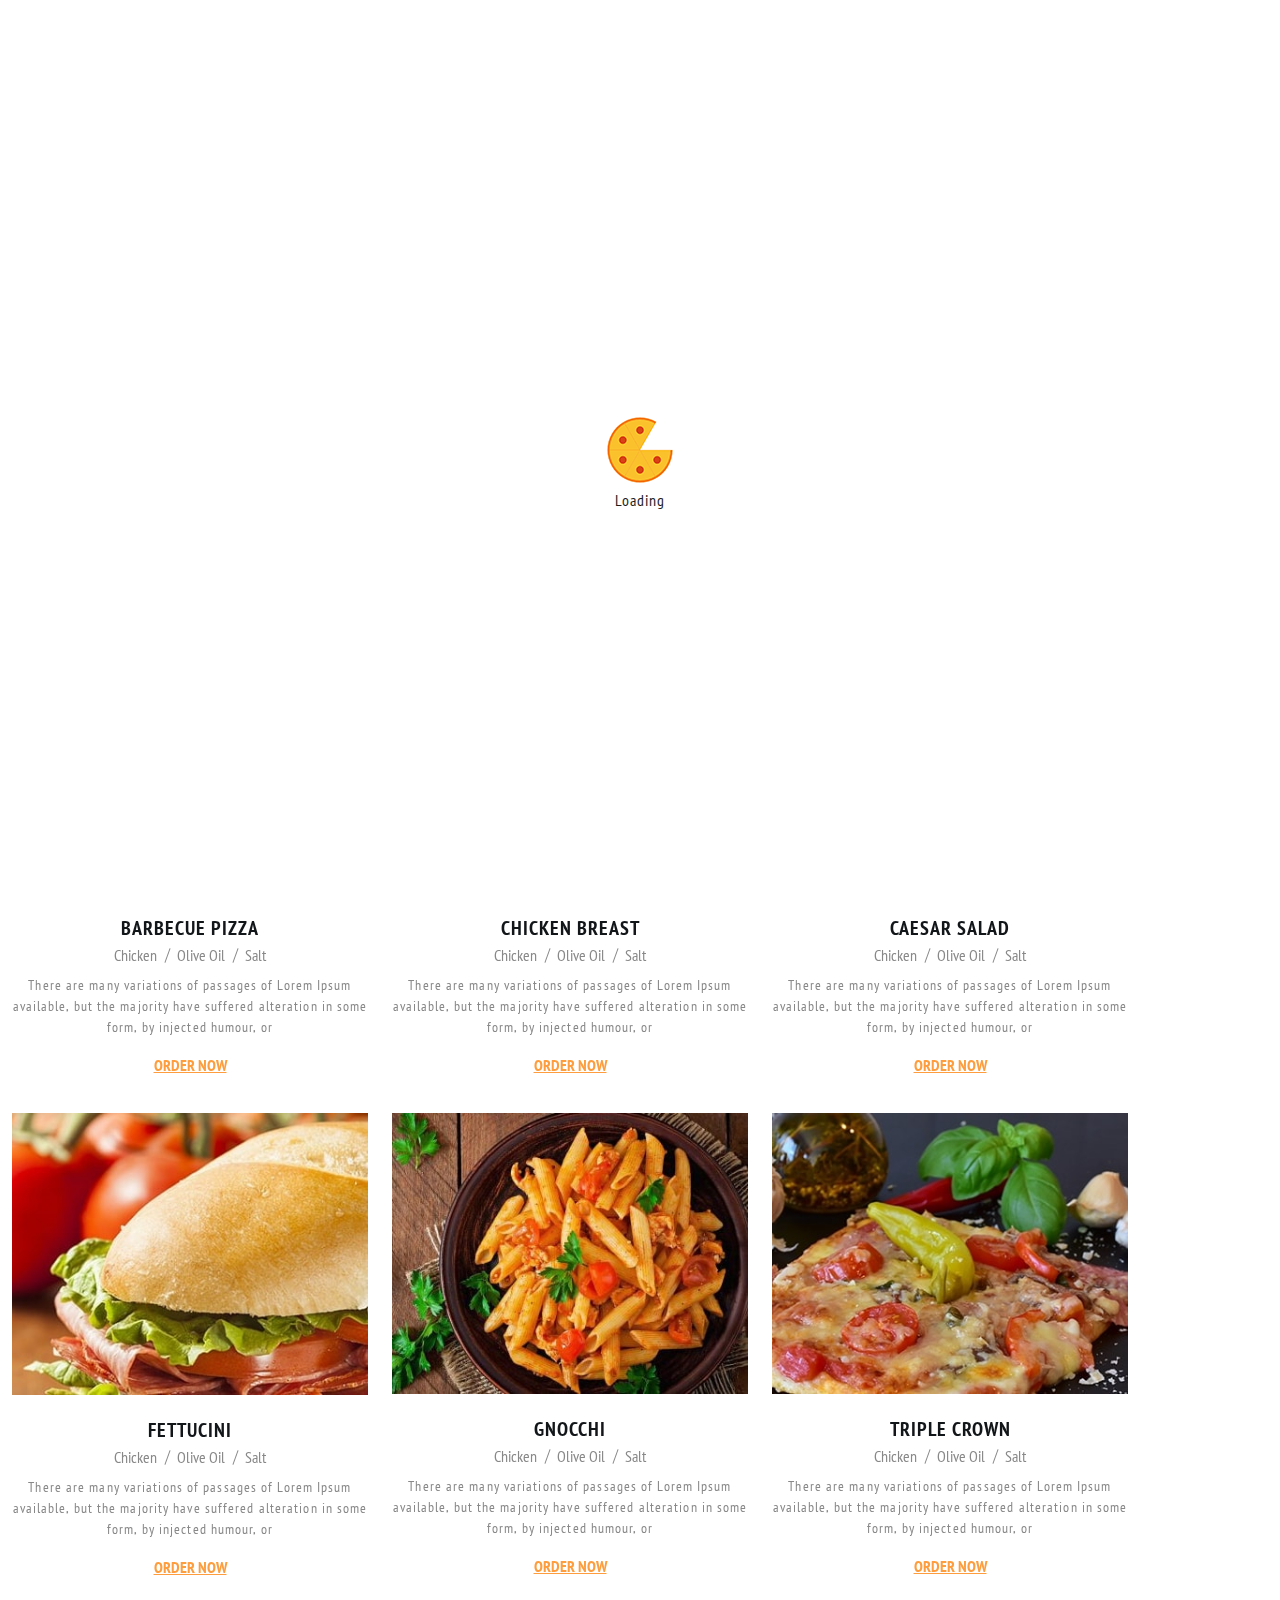
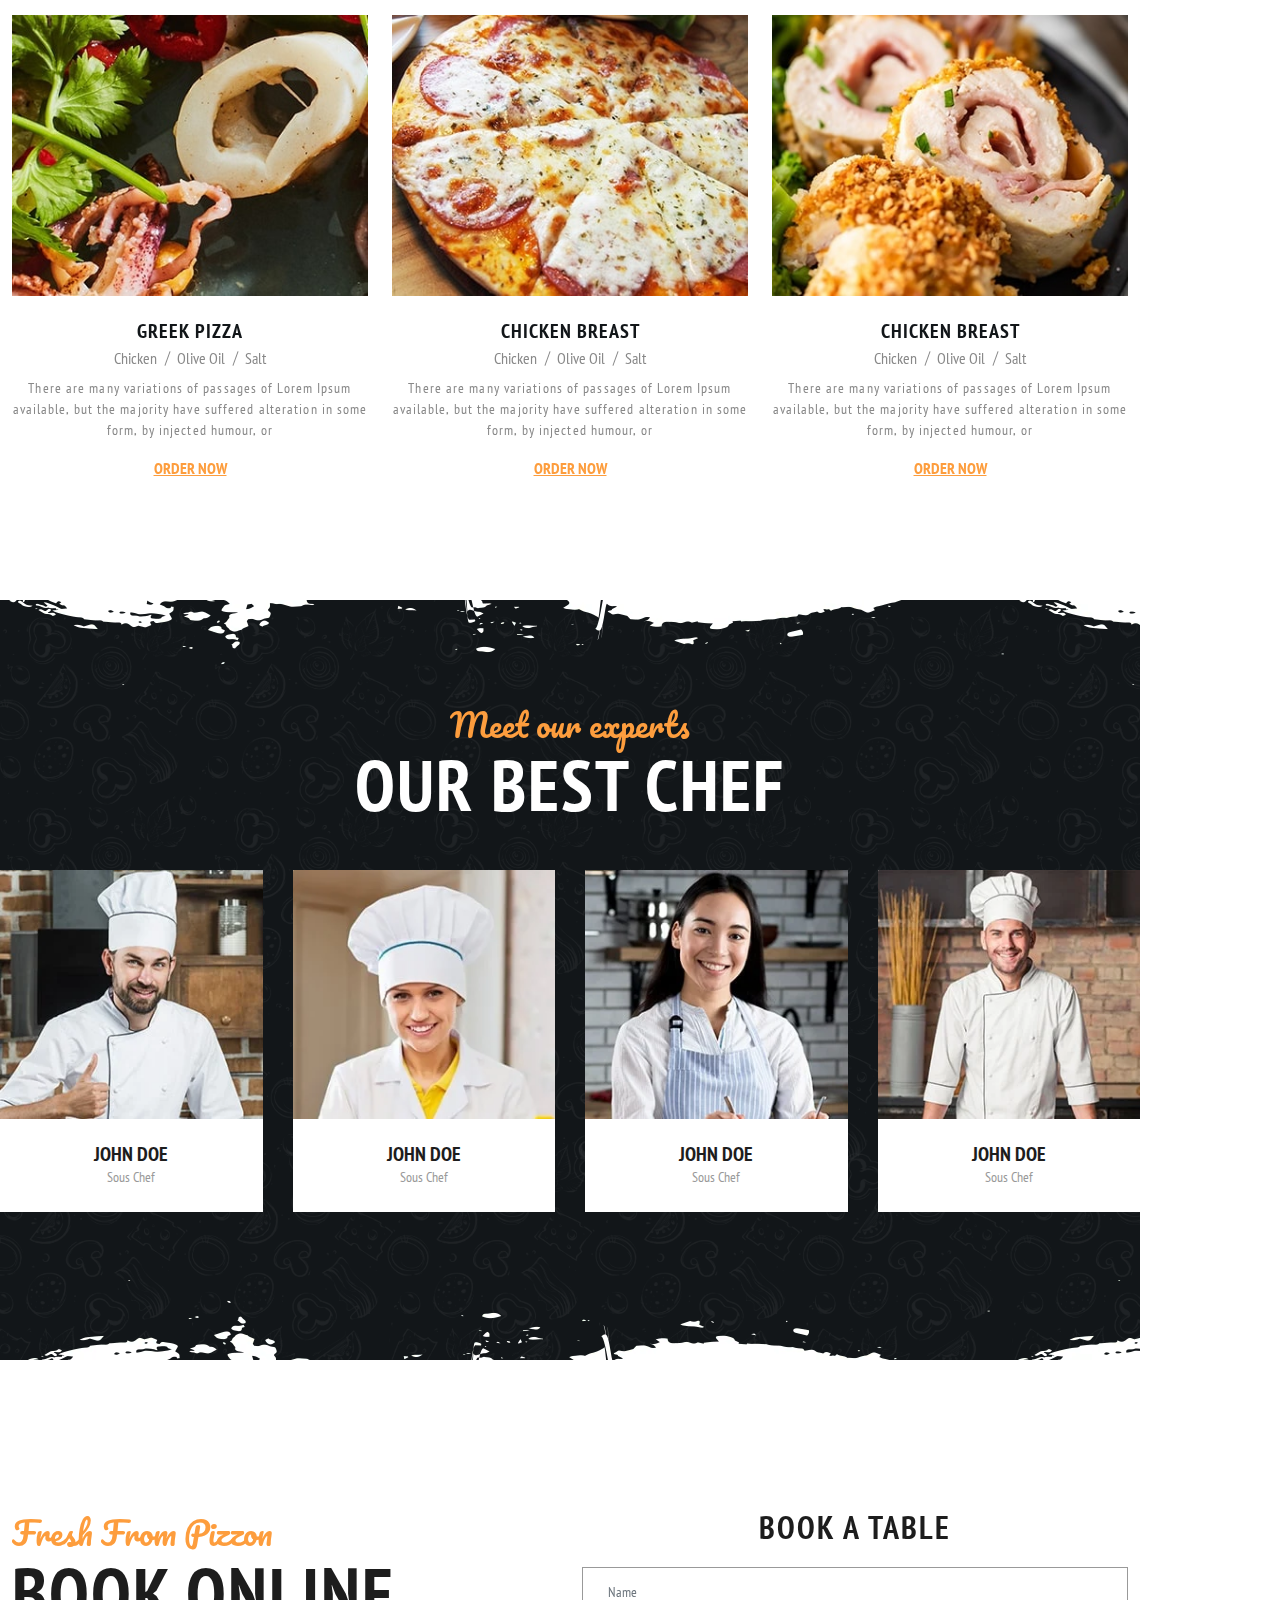
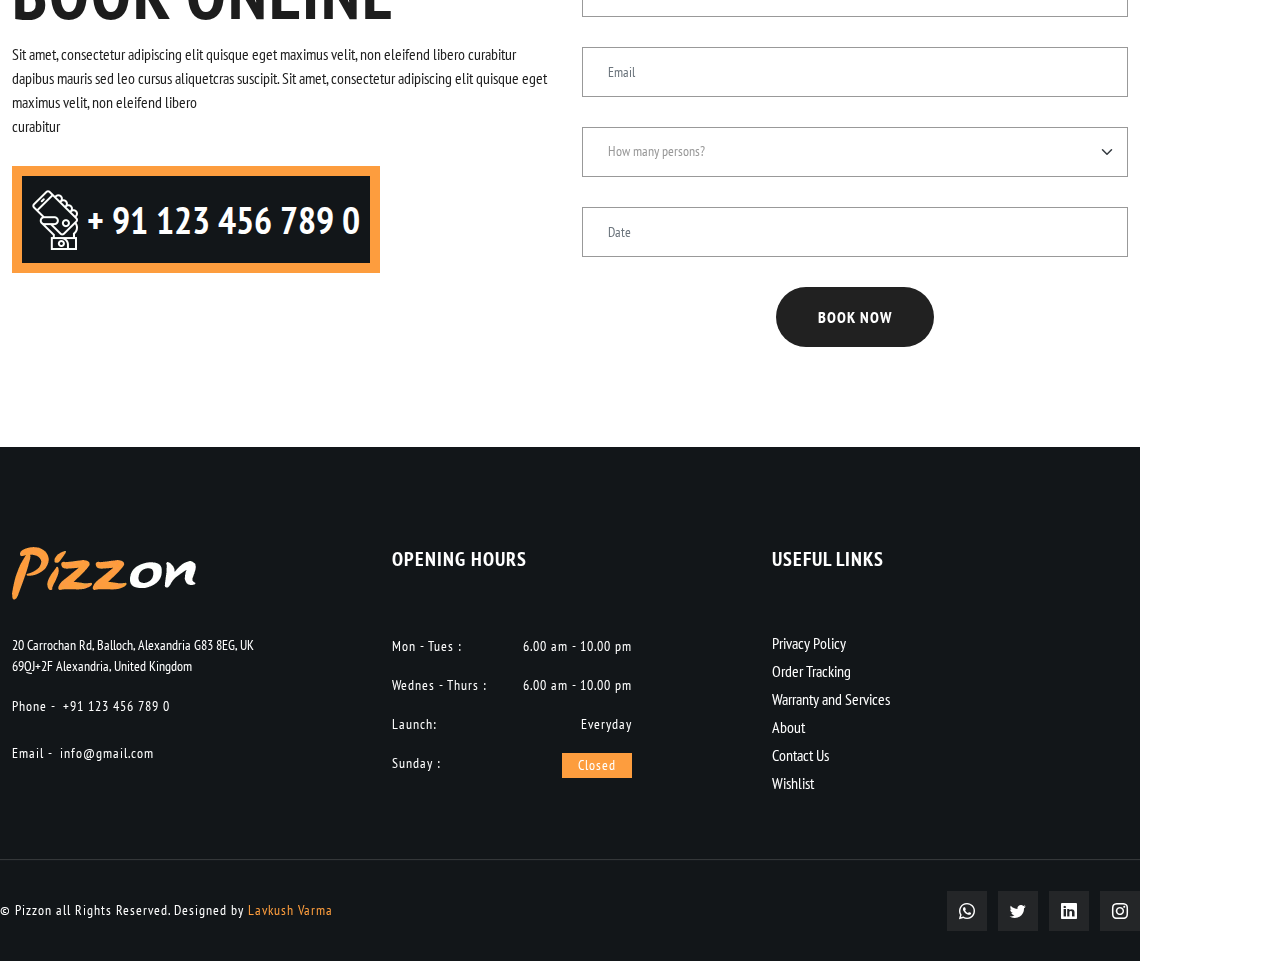
<file: menu.html>
<!DOCTYPE html>
<html lang="en">

<head>
  <meta charset="UTF-8" />
  <meta http-equiv="X-UA-Compatible" content="IE=edge" />
  <meta name="viewport" content="width=device-width, initial-scale=1.0" />

  <title>Menu</title>
  <!-- favicon -->
  <link rel="icon" href="images/favicon.webp" type="image/webp" />
  <!-- bootstrap -->
  <link rel="stylesheet" href="css/bootstrap.min.css" />
  <!-- bootstrap icon -->
  <link rel="stylesheet" href="css/bootstrap-icons.css" />
  <!-- fonts -->
  <link rel="stylesheet" href="css/fonts.css" />
  <!-- Swiper  -->
  <link rel="stylesheet" href="css/swiper-bundle.min.css" />
  <!-- Owl carousel  -->
  <link rel="stylesheet" href="css/owl.carousel.min.css" />
  <!-- animate -->
  <link rel="stylesheet" href="css/animate.min.css" />
  <!-- stylesheet -->
  <link rel="stylesheet" href="css/style.css" />
  <!-- media -->
  <link rel="stylesheet" href="css/media.css" />
</head>

<body class="hide-scroll">
  <a href="#" class="back">
    <i class="bi bi-arrow-up-short"></i>
  </a>
  <!-- loader -->
  <div id="preloader">
    <label>Loading</label>
  </div>

  <header>
    <nav class="navbar navbar-expand-lg">
      <div class="container">
        <a href="#" class="navbar-brand">
          <img src="images/logo.webp" alt="logo" />
        </a>
        <!-- offcanvas -->
        <div class="offcanvas offcanvas-start" tabindex="-1" id="offcanvasExample"
          aria-labelledby="offcanvasExampleLabel">
          <div class="offcanvas-body justify-content-end">
            <div>
              <div class="collapse navbar-collapse show">
                <ul class="nav ms-auto">
                  <li class="nav-item active">
                    <a class="nav-link" aria-current="page" href="index.html">Home</a>
                  </li>
                  <li class="nav-item">
                    <a class="nav-link" href="menu.html">Menu</a>
                  </li>

                  <li class="nav-item dropdown">
                    <a class="nav-link dropdown-toggle" href="#" id="navbarDropdownMenu" data-bs-toggle="dropdown"
                      aria-haspopup="true" aria-expanded="false">
                      Blog</a>
                    <ul class="dropdown-menu rounded-0" aria-labelledby="navbarDropdownMenu">
                      <li>
                        <a class="dropdown-item" href="#">Blog Leftside</a>
                      </li>
                      <li>
                        <a class="dropdown-item" href="#">Blog Rightside</a>
                      </li>
                      <li>
                        <a class="dropdown-item" href="#">Blog detail</a>
                      </li>
                    </ul>
                  </li>
                  <li class="nav-item">
                    <a class="nav-link">Reservation</a>
                  </li>
                  <li class="nav-item dropdown">
                    <a class="nav-link dropdown-toggle" href="#" id="navbarDropdownMenu" data-bs-toggle="dropdown"
                      aria-haspopup="true" aria-expanded="false">
                      Pages</a>
                    <ul class="dropdown-menu rounded-0">
                      <li>
                        <a class="dropdown-item" href="#">About Us</a>
                      </li>
                      <li>
                        <a class="dropdown-item" href="#">Contact</a>
                      </li>
                      <li>
                        <a class="dropdown-item" href="#">Shop Grid</a>
                      </li>
                      <li>
                        <a class="dropdown-item" href="#">404</a>
                      </li>
                    </ul>
                  </li>
                </ul>
              </div>
            </div>
          </div>
        </div>
        <div class="social-icon">
          <ul class="d-flex">
            <li>
              <a href="tel:123456789"><i class="bi bi-telephone pe-2"></i>
                <span>+91 123 456 789</span>
              </a>
            </li>
            <li class="nav-item dropdown cart">
              <a class="nav-link mx-4" href="#" data-bs-toggle="dropdown"><i class="bi bi-handbag pe-2"></i>
                <span>0 items - $0.00</span>
              </a>
              <ul class="dropdown-menu rounded-0">
                <li>
                  <div class="row">
                    <div class="col-4">
                      <a class="" href="#">
                        <img src="images/1.webp" alt="1" />
                      </a>
                    </div>
                    <div class="col-8">
                      <div class="cart-content position-relative">
                        <a href="" class="mb-1 me-3">MARGHERITA PIZZA</a>
                        <a href="javascript:void(0)" class="close-cart ps-2 pe-3 position-absolute"><i
                            class="bi bi-x-circle-fill"></i></a>
                        <p class="mb-2">$14.99</p>
                        <div class="product-qty mb-2">
                          <label>Qty:</label>
                          <div class="custom-qty">
                            <input type="text" name="qty" maxlength="8" value="1" title="Qty" class="input-text qty"
                              disabled="" class="mb-4" />
                          </div>
                        </div>
                      </div>
                    </div>
                    <div class="col-12">
                      <hr />
                    </div>
                    <!-- 2nd  -->
                    <div class="col-4">
                      <a class="" href="#">
                        <img src="images/2.webp" alt="2" />
                      </a>
                    </div>
                    <div class="col-8">
                      <div class="cart-content position-relative">
                        <a href="" class="mb-1 me-3">GREEK PIZZA</a>
                        <a href="javascript:void(0)" class="close-cart ps-2 pe-3 position-absolute"><i
                            class="bi bi-x-circle-fill"></i></a>
                        <p class="mb-2">$14.99</p>
                        <div class="product-qty mb-2">
                          <label>Qty:</label>
                          <div class="custom-qty">
                            <input type="text" name="qty" maxlength="8" value="1" title="Qty" class="input-text qty"
                              disabled="" class="mb-4" />
                          </div>
                        </div>
                      </div>
                    </div>
                    <div class="col-12">
                      <hr />
                    </div>
                    <div class="col-6 pull-right fw-normal mb-4">
                      <p>Cart Subtotal</p>
                    </div>
                    <div class="col-6 mb-4 pull-right justify-content-end">
                      <p class="">$29.98</p>
                    </div>
                    <div class="row">
                      <div class="col-6 cart-btn">
                        <a href="" class="btn btn-primary">CART</a>
                      </div>
                      <div class="col-6 cart-btn">
                        <a href="" class="btn btn-primary">CHECKOUT</a>
                      </div>
                    </div>
                  </div>
                </li>
              </ul>
            </li>
          </ul>
        </div>
        <div class="head-btn d-lg-none d-xl-block">
          <a class="btn btn-primary" href="#">ORDER ONLINE</a>
        </div>
        <button class="navbar-toggler" type="button" data-bs-toggle="offcanvas" data-bs-target="#offcanvasExample"
          aria-controls="offcanvasExample">
          <i class="bi bi-list"></i>
        </button>
      </div>
    </nav>
  </header>
  <main>
    <section class="position-relative page-banner">
      <div class="container">
        <div class="row">
          <div class="col-12">
            <div class="page-title text-white text-center text-uppercase">
              <h1 class="m-0">Food Menus</h1>
              <ul class="p-0 text-capitalize">
                <li class="d-inline-block position-relative">
                  <a href="index.html" class="page-name">Home</a>
                </li>
                <li class="m d-inline-block position-relative">Menu 1</li>
              </ul>
            </div>
          </div>
        </div>
      </div>
    </section>
    <!-- menu-bar  -->
    <section class="py-100 menus">
      <div class="container">
        <div class="row">
          <!-- nav tabs  -->
          <div class="col-12 col-lg-12 col-xl-12 col-xxl-12 menu-1 list-menu-1 pb-5 text-center">
            <div class="menu-tabs">
              <ul class="nav nav-pills" id="pills-tab" role="tablist">
                <li class="nav-item" role="presentation">
                  <button class="nav-link active" id="pills-all-tab" data-bs-toggle="pill" data-bs-target="#pills-all"
                    type="button" role="tab" aria-controls="pills-all" aria-selected="true">
                    ALL
                  </button>
                </li>
                <li class="nav-item" role="presentation">
                  <button class="nav-link" id="pills-drinks-tab" data-bs-toggle="pill" data-bs-target="#pills-drinks"
                    type="button" role="tab" aria-selected="false">
                    DRINKS
                  </button>
                </li>
                <li class="nav-item" role="presentation">
                  <button class="nav-link" id="pills-salads-tab" data-bs-toggle="pill" data-bs-target="#pills-salads"
                    type="button" role="tab" aria-selected="false">
                    SALADS
                  </button>
                </li>
                <li class="nav-item" role="presentation">
                  <button class="nav-link" id="pills-pasta-tab" data-bs-toggle="pill" data-bs-target="#pills-pasta"
                    type="button" role="tab" aria-selected="false">
                    PASTA
                  </button>
                </li>
                <li class="nav-item" role="presentation">
                  <button class="nav-link" id="pills-burgers-tab" data-bs-toggle="pill" data-bs-target="#pills-burgers"
                    type="button" role="tab" aria-selected="false">
                    BURGERS
                  </button>
                </li>
                <li class="nav-item" role="presentation">
                  <button class="nav-link" id="pills-deserts-tab" data-bs-toggle="pill" data-bs-target="#pills-deserts"
                    type="button" role="tab" aria-selected="false">
                    DESERTS
                  </button>
                </li>
                <li class="nav-item" role="presentation">
                  <button class="nav-link" id="pills-pizzas-tab" data-bs-toggle="pill" data-bs-target="#pills-pizzas"
                    type="button" aria-selected="false">
                    PIZZAS
                  </button>
                </li>
              </ul>
            </div>
          </div>
          <div class="tab-content" id="pills-tabContent">
            <div class="tab-pane fade show active text-center" id="pills-all">
              <div class="row">
                <div class="col-12 col-lg-4 col-xl-4 col-xxl-4 col-sm-12 list-box mb-3">
                  <div class="list-img position-relative">
                    <a href="#">
                      <img src="images/list-1.jpg" alt="list-1" />
                    </a>
                  </div>
                  <div class="list-details">
                    <a href="#" class="text-uppercase pb-1 fs-5">BARBECUE PIZZA</a>
                    <ul class="list-unstyled d-flex justify-content-center mb-0">
                      <li class="d-inline-block position-relative">Chicken</li>
                      <li class="d-inline-block position-relative">Olive Oil</li>
                      <li class="d-inline-block position-relative">Salt</li>
                    </ul>
                    <p>
                      There are many variations of passages of Lorem Ipsum available, but the majority have suffered
                      alteration in some form, by injected humour, or
                    </p>
                    <a href="#" class="item-order fs-6 text-uppercase">order now</a>
                  </div>
                </div>
                <div class="col-12 col-lg-4 col-xl-4 col-xxl-4 col-sm-12 list-box mb-3">
                  <div class="list-img position-relative">
                    <a href="#">
                      <img src="images/list-2.jpg" alt="list-2" />
                    </a>
                  </div>
                  <div class="list-details">
                    <a href="#" class="text-uppercase pb-1 fs-5">CHICKEN BREAST</a>
                    <ul class="list-unstyled d-flex justify-content-center mb-0">
                      <li class="d-inline-block position-relative">Chicken</li>
                      <li class="d-inline-block position-relative">Olive Oil</li>
                      <li class="d-inline-block position-relative">Salt</li>
                    </ul>
                    <p>
                      There are many variations of passages of Lorem Ipsum available, but the majority have suffered
                      alteration in some form, by injected humour, or
                    </p>
                    <a href="#" class="item-order fs-6 text-uppercase">order now</a>
                  </div>
                </div>
                <div class="col-12 col-lg-4 col-xl-4 col-xxl-4 col-sm-12 list-box mb-3">
                  <div class="list-img position-relative">
                    <a href="#">
                      <img src="images/list-3.jpg" alt="list-3" />
                    </a>
                  </div>
                  <div class="list-details">
                    <a href="#" class="text-uppercase pb-1 fs-5">CAESAR SALAD</a>
                    <ul class="list-unstyled d-flex justify-content-center mb-0">
                      <li class="d-inline-block position-relative">Chicken</li>
                      <li class="d-inline-block position-relative">Olive Oil</li>
                      <li class="d-inline-block position-relative">Salt</li>
                    </ul>
                    <p>
                      There are many variations of passages of Lorem Ipsum available, but the majority have suffered
                      alteration in some form, by injected humour, or
                    </p>
                    <a href="#" class="item-order fs-6 text-uppercase">order now</a>
                  </div>
                </div>
                <div class="col-12 col-lg-4 col-xl-4 col-xxl-4 col-sm-12 list-box mb-3">
                  <div class="list-img position-relative">
                    <a href="#">
                      <img src="images/list-4.jpg" alt="list-4" />
                    </a>
                  </div>
                  <div class="list-details">
                    <a href="#" class="text-uppercase pb-1 fs-5">FETTUCINI</a>
                    <ul class="list-unstyled d-flex justify-content-center mb-0">
                      <li class="d-inline-block position-relative">Chicken</li>
                      <li class="d-inline-block position-relative">Olive Oil</li>
                      <li class="d-inline-block position-relative">Salt</li>
                    </ul>
                    <p>
                      There are many variations of passages of Lorem Ipsum available, but the majority have suffered
                      alteration in some form, by injected humour, or
                    </p>
                    <a href="#" class="item-order fs-6 text-uppercase">order now</a>
                  </div>
                </div>
                <!-- 2nd row  -->
                <div class="col-12 col-lg-4 col-xl-4 col-xxl-4 col-sm-12 list-box mb-3">
                  <div class="list-img position-relative">
                    <a href="#">
                      <img src="images/list-5.jpg" alt="list-5" />
                    </a>
                  </div>
                  <div class="list-details">
                    <a href="#" class="text-uppercase pb-1 fs-5">GNOCCHI</a>
                    <ul class="list-unstyled d-flex justify-content-center mb-0">
                      <li class="d-inline-block position-relative">Chicken</li>
                      <li class="d-inline-block position-relative">Olive Oil</li>
                      <li class="d-inline-block position-relative">Salt</li>
                    </ul>
                    <p>
                      There are many variations of passages of Lorem Ipsum available, but the majority have suffered
                      alteration in some form, by injected humour, or
                    </p>
                    <a href="#" class="item-order fs-6 text-uppercase">order now</a>
                  </div>
                </div>
                <div class="col-12 col-lg-4 col-xl-4 col-xxl-4 col-sm-12 list-box mb-3">
                  <div class="list-img position-relative">
                    <a href="#">
                      <img src="images/list-6.jpg" alt="list-6" />
                    </a>
                  </div>
                  <div class="list-details">
                    <a href="#" class="text-uppercase pb-1 fs-5">TRIPLE CROWN</a>
                    <ul class="list-unstyled d-flex justify-content-center mb-0">
                      <li class="d-inline-block position-relative">Chicken</li>
                      <li class="d-inline-block position-relative">Olive Oil</li>
                      <li class="d-inline-block position-relative">Salt</li>
                    </ul>
                    <p>
                      There are many variations of passages of Lorem Ipsum available, but the majority have suffered
                      alteration in some form, by injected humour, or
                    </p>
                    <a href="#" class="item-order fs-6 text-uppercase">order now</a>
                  </div>
                </div>
                <div class="col-12 col-lg-4 col-xl-4 col-xxl-4 col-sm-12 list-box">
                  <div class="list-img position-relative">
                    <a href="#">
                      <img src="images/list-7.jpg" alt="list-7" />
                    </a>
                  </div>
                  <div class="list-details">
                    <a href="#" class="text-uppercase pb-1 fs-5">GREEK PIZZA</a>
                    <ul class="list-unstyled d-flex justify-content-center mb-0">
                      <li class="d-inline-block position-relative">Chicken</li>
                      <li class="d-inline-block position-relative">Olive Oil</li>
                      <li class="d-inline-block position-relative">Salt</li>
                    </ul>
                    <p>
                      There are many variations of passages of Lorem Ipsum available, but the majority have suffered
                      alteration in some form, by injected humour, or
                    </p>
                    <a href="#" class="item-order fs-6 text-uppercase">order now</a>
                  </div>
                </div>
                <div class="col-12 col-lg-4 col-xl-4 col-xxl-4 col-sm-12 list-box">
                  <div class="list-img position-relative">
                    <a href="#">
                      <img src="images/list-8.jpg" alt="list-8" />
                    </a>
                  </div>
                  <div class="list-details">
                    <a href="#" class="text-uppercase pb-1 fs-5">CHICKEN BREAST</a>
                    <ul class="list-unstyled d-flex justify-content-center mb-0">
                      <li class="d-inline-block position-relative">Chicken</li>
                      <li class="d-inline-block position-relative">Olive Oil</li>
                      <li class="d-inline-block position-relative">Salt</li>
                    </ul>
                    <p>
                      There are many variations of passages of Lorem Ipsum available, but the majority have suffered
                      alteration in some form, by injected humour, or
                    </p>
                    <a href="#" class="item-order fs-6 text-uppercase">order now</a>
                  </div>
                </div>
                <div class="col-12 col-lg-4 col-xl-4 col-xxl-4 col-sm-12 list-box">
                  <div class="list-img position-relative">
                    <a href="#">
                      <img src="images/list-9.jpg" alt="list-9" />
                    </a>
                  </div>
                  <div class="list-details">
                    <a href="#" class="text-uppercase pb-1 fs-5">CHICKEN BREAST</a>
                    <ul class="list-unstyled d-flex justify-content-center mb-0">
                      <li class="d-inline-block position-relative">Chicken</li>
                      <li class="d-inline-block position-relative">Olive Oil</li>
                      <li class="d-inline-block position-relative">Salt</li>
                    </ul>
                    <p>
                      There are many variations of passages of Lorem Ipsum available, but the majority have suffered
                      alteration in some form, by injected humour, or
                    </p>
                    <a href="#" class="item-order fs-6 text-uppercase">order now</a>
                  </div>
                </div>
              </div>
            </div>
            <div class="tab-pane fade text-center" id="pills-drinks">
              <div class="row">
                <div class="col-12 col-lg-4 col-xl-4 col-xxl-4 col-sm-12 list-box">
                  <div class="list-img position-relative">
                    <a href="#">
                      <img src="images/list-7.jpg" alt="list-7" />
                    </a>
                  </div>
                  <div class="list-details">
                    <a href="#" class="text-uppercase pb-1 fs-5">GREEK PIZZA</a>
                    <ul class="list-unstyled d-flex justify-content-center mb-0">
                      <li class="d-inline-block position-relative">Chicken</li>
                      <li class="d-inline-block position-relative">Olive Oil</li>
                      <li class="d-inline-block position-relative">Salt</li>
                    </ul>
                    <p>
                      There are many variations of passages of Lorem Ipsum available, but the majority have suffered
                      alteration in some form, by injected humour, or
                    </p>
                    <a href="#" class="item-order fs-6 text-uppercase">order now</a>
                  </div>
                </div>
              </div>
            </div>
            <div class="tab-pane fade text-center" id="pills-salads">
              <div class="row">
                <div class="col-12 col-lg-4 col-xl-4 col-xxl-4 col-sm-12 list-box">
                  <div class="list-img position-relative">
                    <a href="#">
                      <img src="images/list-3.jpg" alt="list-3" />
                    </a>
                  </div>
                  <div class="list-details">
                    <a href="#" class="text-uppercase pb-1 fs-5">CAESAR SALAD</a>
                    <ul class="list-unstyled d-flex justify-content-center mb-0">
                      <li class="d-inline-block position-relative">Chicken</li>
                      <li class="d-inline-block position-relative">Olive Oil</li>
                      <li class="d-inline-block position-relative">Salt</li>
                    </ul>
                    <p>
                      There are many variations of passages of Lorem Ipsum available, but the majority have suffered
                      alteration in some form, by injected humour, or
                    </p>
                    <a href="#" class="item-order fs-6 text-uppercase">order now</a>
                  </div>
                </div>
                <div class="col-12 col-lg-4 col-xl-4 col-xxl-4 col-sm-12 list-box">
                  <div class="list-img position-relative">
                    <a href="#">
                      <img src="images/list-8.jpg" alt="list-8" />
                    </a>
                  </div>
                  <div class="list-details">
                    <a href="#" class="text-uppercase pb-1 fs-5">CHICKEN BREAST</a>
                    <ul class="list-unstyled d-flex justify-content-center mb-0">
                      <li class="d-inline-block position-relative">Chicken</li>
                      <li class="d-inline-block position-relative">Olive Oil</li>
                      <li class="d-inline-block position-relative">Salt</li>
                    </ul>
                    <p>
                      There are many variations of passages of Lorem Ipsum available, but the majority have suffered
                      alteration in some form, by injected humour, or
                    </p>
                    <a href="#" class="item-order fs-6 text-uppercase">order now</a>
                  </div>
                </div>
              </div>
            </div>
            <div class="tab-pane fade text-center" id="pills-pasta">
              <div class="row">
                <div class="col-12 col-lg-4 col-xl-4 col-xxl-4 col-sm-12 list-box">
                  <div class="list-img position-relative">
                    <a href="#">
                      <img src="images/list-5.jpg" alt="list-5" />
                    </a>
                  </div>
                  <div class="list-details">
                    <a href="#" class="text-uppercase pb-1 fs-5">FETTUCINI</a>
                    <ul class="list-unstyled d-flex justify-content-center mb-0">
                      <li class="d-inline-block position-relative">Chicken</li>
                      <li class="d-inline-block position-relative">Olive Oil</li>
                      <li class="d-inline-block position-relative">Salt</li>
                    </ul>
                    <p>
                      There are many variations of passages of Lorem Ipsum available, but the majority have suffered
                      alteration in some form, by injected humour, or
                    </p>
                    <a href="#" class="item-order fs-6 text-uppercase">order now</a>
                  </div>
                </div>
              </div>
            </div>
            <div class="tab-pane fade text-center" id="pills-burgers">
              <div class="row">
                <div class="col-12 col-lg-4 col-xl-4 col-xxl-4 col-sm-12 list-box">
                  <div class="list-img position-relative">
                    <a href="#">
                      <img src="images/list-4.jpg" alt="list-4" />
                    </a>
                  </div>
                  <div class="list-details">
                    <a href="#" class="text-uppercase pb-1 fs-5">FETTUCINI</a>
                    <ul class="list-unstyled d-flex justify-content-center mb-0">
                      <li class="d-inline-block position-relative">Chicken</li>
                      <li class="d-inline-block position-relative">Olive Oil</li>
                      <li class="d-inline-block position-relative">Salt</li>
                    </ul>
                    <p>
                      There are many variations of passages of Lorem Ipsum available, but the majority have suffered
                      alteration in some form, by injected humour, or
                    </p>
                    <a href="#" class="item-order fs-6 text-uppercase">order now</a>
                  </div>
                </div>
                <div class="col-12 col-lg-4 col-xl-4 col-xxl-4 col-sm-12 list-box">
                  <div class="list-img position-relative">
                    <a href="#">
                      <img src="images/list-8.jpg" alt="list-8" />
                    </a>
                  </div>
                  <div class="list-details">
                    <a href="#" class="text-uppercase pb-1 fs-5">CHICKEN BREAST</a>
                    <ul class="list-unstyled d-flex justify-content-center mb-0">
                      <li class="d-inline-block position-relative">Chicken</li>
                      <li class="d-inline-block position-relative">Olive Oil</li>
                      <li class="d-inline-block position-relative">Salt</li>
                    </ul>
                    <p>
                      There are many variations of passages of Lorem Ipsum available, but the majority have suffered
                      alteration in some form, by injected humour, or
                    </p>
                    <a href="#" class="item-order fs-6 text-uppercase">order now</a>
                  </div>
                </div>
              </div>
            </div>
            <div class="tab-pane fade text-center" id="pills-deserts">
              <div class="row">
                <div class="col-12 col-lg-4 col-xl-4 col-xxl-4 col-sm-12 list-box">
                  <div class="list-img position-relative">
                    <a href="#">
                      <img src="images/list-8.jpg" alt="list-8" />
                    </a>
                  </div>
                  <div class="list-details">
                    <a href="#" class="text-uppercase pb-1 fs-5">CHICKEN BREAST</a>
                    <ul class="list-unstyled d-flex justify-content-center mb-0">
                      <li class="d-inline-block position-relative">Chicken</li>
                      <li class="d-inline-block position-relative">Olive Oil</li>
                      <li class="d-inline-block position-relative">Salt</li>
                    </ul>
                    <p>
                      There are many variations of passages of Lorem Ipsum available, but the majority have suffered
                      alteration in some form, by injected humour, or
                    </p>
                    <a href="#" class="item-order fs-6 text-uppercase">order now</a>
                  </div>
                </div>
                <div class="col-12 col-lg-4 col-xl-4 col-xxl-4 col-sm-12 list-box">
                  <div class="list-img position-relative">
                    <a href="#">
                      <img src="images/list-9.jpg" alt="list-9" />
                    </a>
                  </div>
                  <div class="list-details">
                    <a href="#" class="text-uppercase pb-1 fs-5">CHICKEN BREAST</a>
                    <ul class="list-unstyled d-flex justify-content-center mb-0">
                      <li class="d-inline-block position-relative">Chicken</li>
                      <li class="d-inline-block position-relative">Olive Oil</li>
                      <li class="d-inline-block position-relative">Salt</li>
                    </ul>
                    <p>
                      There are many variations of passages of Lorem Ipsum available, but the majority have suffered
                      alteration in some form, by injected humour, or
                    </p>
                    <a href="#" class="item-order fs-6 text-uppercase">order now</a>
                  </div>
                </div>
              </div>
            </div>
            <div class="tab-pane fade text-center" id="pills-pizzas">
              <div class="row">
                <div class="col-12 col-lg-4 col-xl-4 col-xxl-4 col-sm-12 list-box mb-3">
                  <div class="list-img position-relative">
                    <a href="#">
                      <img src="images/list-1.jpg" alt="list-1" />
                    </a>
                  </div>
                  <div class="list-details">
                    <a href="#" class="text-uppercase pb-1 fs-5">BARBECUE PIZZA</a>
                    <ul class="list-unstyled d-flex justify-content-center mb-0">
                      <li class="d-inline-block position-relative">Chicken</li>
                      <li class="d-inline-block position-relative">Olive Oil</li>
                      <li class="d-inline-block position-relative">Salt</li>
                    </ul>
                    <p>
                      There are many variations of passages of Lorem Ipsum available, but the majority have suffered
                      alteration in some form, by injected humour, or
                    </p>
                    <a href="#" class="item-order fs-6 text-uppercase">order now</a>
                  </div>
                </div>
                <div class="col-12 col-lg-4 col-xl-4 col-xxl-4 col-sm-12 list-box mb-3">
                  <div class="list-img position-relative">
                    <a href="#">
                      <img src="images/list-2.jpg" alt="list-2" />
                    </a>
                  </div>
                  <div class="list-details">
                    <a href="#" class="text-uppercase pb-1 fs-5">CHICKEN BREAST</a>
                    <ul class="list-unstyled d-flex justify-content-center mb-0">
                      <li class="d-inline-block position-relative">Chicken</li>
                      <li class="d-inline-block position-relative">Olive Oil</li>
                      <li class="d-inline-block position-relative">Salt</li>
                    </ul>
                    <p>
                      There are many variations of passages of Lorem Ipsum available, but the majority have suffered
                      alteration in some form, by injected humour, or
                    </p>
                    <a href="#" class="item-order fs-6 text-uppercase">order now</a>
                  </div>
                </div>
                <div class="col-12 col-lg-4 col-xl-4 col-xxl-4 col-sm-12 list-box mb-3">
                  <div class="list-img position-relative">
                    <a href="#">
                      <img src="images/list-6.jpg" alt="list-6" />
                    </a>
                  </div>
                  <div class="list-details">
                    <a href="#" class="text-uppercase pb-1 fs-5">TRIPLE CROWN</a>
                    <ul class="list-unstyled d-flex justify-content-center mb-0">
                      <li class="d-inline-block position-relative">Chicken</li>
                      <li class="d-inline-block position-relative">Olive Oil</li>
                      <li class="d-inline-block position-relative">Salt</li>
                    </ul>
                    <p>
                      There are many variations of passages of Lorem Ipsum available, but the majority have suffered
                      alteration in some form, by injected humour, or
                    </p>
                    <a href="#" class="item-order fs-6 text-uppercase">order now</a>
                  </div>
                </div>
                <div class="col-12 col-lg-4 col-xl-4 col-xxl-4 col-sm-12 list-box">
                  <div class="list-img position-relative">
                    <a href="#">
                      <img src="images/list-7.jpg" alt="list-7" />
                    </a>
                  </div>
                  <div class="list-details">
                    <a href="#" class="text-uppercase pb-1 fs-5">GREEK PIZZA</a>
                    <ul class="list-unstyled d-flex justify-content-center mb-0">
                      <li class="d-inline-block position-relative">Chicken</li>
                      <li class="d-inline-block position-relative">Olive Oil</li>
                      <li class="d-inline-block position-relative">Salt</li>
                    </ul>
                    <p>
                      There are many variations of passages of Lorem Ipsum available, but the majority have suffered
                      alteration in some form, by injected humour, or
                    </p>
                    <a href="#" class="item-order fs-6 text-uppercase">order now</a>
                  </div>
                </div>
                <div class="col-12 col-lg-4 col-xl-4 col-xxl-4 col-sm-12 list-box">
                  <div class="list-img position-relative">
                    <a href="#">
                      <img src="images/list-8.jpg" alt="list-8" />
                    </a>
                  </div>
                  <div class="list-details">
                    <a href="#" class="text-uppercase pb-1 fs-5">CHICKEN BREAST</a>
                    <ul class="list-unstyled d-flex justify-content-center mb-0">
                      <li class="d-inline-block position-relative">Chicken</li>
                      <li class="d-inline-block position-relative">Olive Oil</li>
                      <li class="d-inline-block position-relative">Salt</li>
                    </ul>
                    <p>
                      There are many variations of passages of Lorem Ipsum available, but the majority have suffered
                      alteration in some form, by injected humour, or
                    </p>
                    <a href="#" class="item-order fs-6 text-uppercase">order now</a>
                  </div>
                </div>
                <div class="col-12 col-lg-4 col-xl-4 col-xxl-4 col-sm-12 list-box">
                  <div class="list-img position-relative">
                    <a href="#">
                      <img src="images/list-9.jpg" alt="list-9" />
                    </a>
                  </div>
                  <div class="list-details">
                    <a href="#" class="text-uppercase pb-1 fs-5">CHICKEN BREAST</a>
                    <ul class="list-unstyled d-flex justify-content-center mb-0">
                      <li class="d-inline-block position-relative">Chicken</li>
                      <li class="d-inline-block position-relative">Olive Oil</li>
                      <li class="d-inline-block position-relative">Salt</li>
                    </ul>
                    <p>
                      There are many variations of passages of Lorem Ipsum available, but the majority have suffered
                      alteration in some form, by injected humour, or
                    </p>
                    <a href="#" class="item-order fs-6 text-uppercase">order now</a>
                  </div>
                </div>
              </div>
            </div>
          </div>
        </div>
      </div>
    </section>
    <!-- CHEF -->
    <section class="py-100 chef position-relative overflow-hidden">
      <div class="chef-top-bg position-absolute">
        <img src="images/chef-top-bg.webp" alt="chef-top-bg" />
      </div>
      <div class="container">
        <div class="title text-center">
          <p class="pb-2 fs-2">Meet our experts</p>
          <h2 class="display-2 fw-bold text-white">OUR BEST CHEF</h2>
        </div>
        <div class="row py-5 position-relative">
          <!-- Swiper -->
          <div class="swiper mySwiper text-center position-static">
            <div class="swiper-wrapper">
              <div class="swiper-slide">
                <div class="chef-box">
                  <div class="chef-hover position-relative overflow-hidden">
                    <img src="images/chef-2.webp" alt="chef-2" />
                    <p class="text-uppercase fw-bold fs-5">John Doe</p>
                    <span class="d-inline-block pb-4">Sous Chef</span>
                  </div>
                </div>
              </div>
              <div class="swiper-slide">
                <div class="chef-box">
                  <div class="chef-hover position-relative overflow-hidden">
                    <img src="images/chef-1.webp" alt="chef-2" />
                    <p class="text-uppercase fw-bold fs-5">John Doe</p>
                    <span class="d-inline-block pb-4">Sous Chef</span>
                  </div>
                </div>
              </div>
              <div class="swiper-slide">
                <div class="chef-box">
                  <div class="chef-hover position-relative overflow-hidden">
                    <img src="images/chef-3.webp" alt="chef-2" />
                    <p class="text-uppercase fw-bold fs-5">John Doe</p>
                    <span class="d-inline-block pb-4">Sous Chef</span>
                  </div>
                </div>
              </div>
              <div class="swiper-slide">
                <div class="chef-box">
                  <div class="chef-hover position-relative overflow-hidden">
                    <img src="images/chef-4.webp" alt="chef-2" />
                    <p class="text-uppercase fw-bold fs-5">John Doe</p>
                    <span class="d-inline-block pb-4">Sous Chef</span>
                  </div>
                </div>
              </div>
              <div class="swiper-slide">
                <div class="chef-box">
                  <div class="chef-hover position-relative overflow-hidden">
                    <img src="images/chef-1.webp" alt="chef-2" />
                    <p class="text-uppercase fw-bold fs-5">John Doe</p>
                    <span class="d-inline-block pb-4">Sous Chef</span>
                  </div>
                </div>
              </div>
            </div>
            <div class="swiper-button-next"></div>
            <div class="swiper-button-prev"></div>
            <div class="swiper-pagination"></div>
          </div>
        </div>
      </div>
      <div class="chef-bottom-bg position-absolute">
        <img src="images/chef-bottom-bg.webp" alt="chef-bottom-bg" />
      </div>
    </section>
    <!-- form -->
    <section class="py-100 form">
      <div class="container">
        <div class="row pt-5">
          <div class="col-12 col-sm-12 col-lg-6 col-xl-6 col-xxl-6">
            <div class="title">
              <p class="pb-2 fs-2">Fresh From Pizzon</p>
              <h2 class="display-2 fw-bold pb-1">BOOK ONLINE</h2>
            </div>
            <p class="pt-2 mb-1">
              Sit amet, consectetur adipiscing elit quisque eget maximus
              velit, non eleifend libero curabitur dapibus mauris sed leo
              cursus aliquetcras suscipit. Sit amet, consectetur adipiscing
              elit quisque eget maximus velit, non eleifend libero<br />
              curabitur
            </p>

            <a href="tel:1234567890" class="online-call fw-bold d-inline-block mt-4 position-relative">+ 91 123 456 789
              0</a>
          </div>
          <div class="col-12 col-sm-12 col-lg-6 col-xl-6 col-xxl-6">
            <div class="title">
              <h3 class="fs-2 fw-bold pb-3 mb-1 text-center">BOOK A TABLE</h3>
            </div>
            <form class="online-order-form">
              <div class="form-group">
                <input type="text" class="form-control rounded-0" id="name" placeholder="Name" required="" />
              </div>
              <div class="form-group">
                <input type="text" class="form-control rounded-0" id="email" placeholder="Email" required="" />
              </div>
              <div class="form-group">
                <select class="form-select form-control rounded-0" aria-label="Default select example">
                  <option value="0">How many persons?</option>
                  <option value="1">Person 5</option>
                  <option value="2">Person 4</option>
                  <option value="3">Person 3</option>
                </select>
              </div>
              <div class="form-group last-box">
                <input type="text" class="form-control rounded-0" id="date" placeholder="Date" required="" />
              </div>
              <div class="col-12 col-sm-12 col-lg-12 col-xl-12 col-xxl-12 text-center">
                <button type="submit"
                  class="btn btn-second fw-bold text-uppercase d-inline-block text-center btn-black">
                  book now
                </button>
              </div>
            </form>
          </div>
        </div>
      </div>
    </section>
  </main>

  <footer>
    <div class="container">
      <div class="row">
        <div class="col-12 col-sm-12 col-lg-4 col-xl-4 col-xxl-4 footer-box">
          <a href="#">
            <img src="images/footer-logo.webp" alt="footer-logo" class="foot-logo">
          </a>
          <p class="footer-des text-white">20 Carrochan Rd, Balloch, Alexandria G83 8EG, UK<br>69QJ+2F
            Alexandria, United Kingdom</p>
          <ul class="list-unstyled text-white footer-logo">
            <li>
              Phone -
              <a href="tel:1234567890" class="ps-1">+91 123 456 789 0</a>
            </li>
            <li>
              Email -
              <a href="mailto:info@gmail.com" class="ps-1 d-inline-block mt-2">info@gmail.com</a>
            </li>
          </ul>
        </div>
        <div class="col-12 col-sm-12 col-lg-4 col-xl-4 col-xxl-4 footer-box text-white">
          <h3 class="fs-5 text-uppercase fw-bold">OPENING HOURS</h3>
          <ul class="list-unstyled text-white pt-5 opening-hours">
            <li>Mon - Tues :
              <span>6.00 am - 10.00 pm</span>
            </li>
            <li>Wednes - Thurs :
              <span>6.00 am - 10.00 pm</span>
            </li>
            <li>Launch:
              <span>Everyday</span>
            </li>
            <li>Sunday :
              <span class="footer-close">Closed</span>
            </li>
          </ul>
        </div>
        <div class="col-12 col-sm-12 col-lg-4 col-xl-4 col-xxl-4 footer-box text-white pb-5 last-box">
          <h3 class="fs-5 text-uppercase fw-bold">USEFUL LINKS</h3>
          <ul class="list-unstyled pt-5 footer-links">
            <li>
              <a href="#" class="mt-1 d-inline-block">Privacy Policy</a>
            </li>
            <li>
              <a href="#" class="mt-1 d-inline-block">Order Tracking</a>
            </li>
            <li>
              <a href="#" class="mt-1 d-inline-block">Warranty and Services</a>
            </li>
            <li>
              <a href="#" class="mt-1 d-inline-block">About</a>
            </li>
            <li>
              <a href="#" class="mt-1 d-inline-block">Contact Us</a>
            </li>
            <li>
              <a href="#" class="mt-1 d-inline-block">Wishlist</a>
            </li>
          </ul>
        </div>
        <hr class="foot-line m-0" />
        <div class="copyright d-flex align-items-center">
          <div class="col-12 col-sm-12 col-xxl-6 col-xl-6 col-lg-6 col-md-6">
            <p class="copy-text">© Pizzon all Rights Reserved. Designed by <a href="#" target="_blank">Lavkush Varma</a>
            </p>
          </div>
          <div class="col-12 col-sm-12 col-xxl-6 col-xl-6 col-lg-6 col-md-6">
            <ul class="foot-icon">
              <li class="ps-2 d-inline-block"><a href="#"><i class="bi bi-whatsapp"></i></a></li>
              <li class="ps-2 d-inline-block"><a href="#"><i class="bi bi-twitter"></i></a></li>
              <li class="ps-2 d-inline-block"><a href="#"><i class="bi bi-linkedin"></i></a></li>
              <li class="ps-2 d-inline-block"><a href="#"><i class="bi bi-instagram"></i></a></li>
            </ul>
          </div>
        </div>
      </div>
    </div>
  </footer>

  <script src="js/bootstrap.bundle.min.js"></script>
  <script src="js/jquery-min.js"></script>
  <script src="js/owl.carousel.min.js"></script>
  <script src="js/swiper-bundle.min.js"></script>
  <script src="js/wow.min.js"></script>

  <script>
    // Preloader
    $(window).on('load', function () {
      $("#preloader").delay(1000).fadeOut();
    }
    );
    function removerLoading() {
      $("body").delay(1400).removeAttr("class");
    }
    setInterval(removerLoading, 1100);
    $(".hide-scroll").on('load', function () {
      $(this).delay(1100);
    });
  </script>

  <!-- sticky header  -->
  <script>
    $(window).scroll(function () {
      if ($(window).scrollTop() > 50) {
        $("header").addClass("fix-header");
      } else {
        $("header").removeClass("fix-header");
      }
    });
  </script>

  <!-- back button  -->
  <script>
    $(window).scroll(function () {
      if ($(window).scrollTop() > 300) {
        $(".back").fadeIn("");
      } else {
        $(".back").fadeOut("");
      }
    });
    $(".back").on("click", function () {
      $("html, body").animate(
        {
          scrollTop: 0,
        },
        200
      );
    });
  </script>

  <!-- swiper  -->
  <script>
    var swiper = new Swiper(".mySwiper", {
      slidesPerView: 4,
      spaceBetween: 30,
      loop: true,
      navigation: {
        nextEl: ".swiper-button-next",
        prevEl: ".swiper-button-prev",
      },
      breakpoints: {
        320: {
          slidesPerView: 1,
          pagination: {
            el: ".swiper-pagination",
            clickable: true,
          },
        },
        640: {
          slidesPerView: 2,
          spaceBetween: 20,
        },
        768: {
          slidesPerView: 4,
          spaceBetween: 40,
        },
        1024: {
          slidesPerView: 4,
          spaceBetween: 30,
        },
      },
    });
  </script>


</body>

</html>
</file>
<file: css/fonts.css>
/* pt-sans-narrow-regular - latin */
@font-face {
  font-display: swap; /* Check https://developer.mozilla.org/en-US/docs/Web/CSS/@font-face/font-display for other options. */
  font-family: 'PT Sans Narrow';
  font-style: normal;
  font-weight: 400;
  src: url('../fonts/pt-sans-narrow-v17-latin-regular.eot'); /* IE9 Compat Modes */
  src: url('../fonts/pt-sans-narrow-v17-latin-regular.eot?#iefix') format('embedded-opentype'), /* IE6-IE8 */
       url('../fonts/pt-sans-narrow-v17-latin-regular.woff2') format('woff2'), /* Super Modern Browsers */
       url('../fonts/pt-sans-narrow-v17-latin-regular.woff') format('woff'), /* Modern Browsers */
       url('../fonts/pt-sans-narrow-v17-latin-regular.ttf') format('truetype'), /* Safari, Android, iOS */
       url('../fonts/pt-sans-narrow-v17-latin-regular.svg#PTSansNarrow') format('svg'); /* Legacy iOS */
}
/* pt-sans-narrow-700 - latin */
@font-face {
  font-display: swap; /* Check https://developer.mozilla.org/en-US/docs/Web/CSS/@font-face/font-display for other options. */
  font-family: 'PT Sans Narrow';
  font-style: normal;
  font-weight: 700;
  src: url('../fonts/pt-sans-narrow-v17-latin-700.eot'); /* IE9 Compat Modes */
  src: url('../fonts/pt-sans-narrow-v17-latin-700.eot?#iefix') format('embedded-opentype'), /* IE6-IE8 */
       url('../fonts/pt-sans-narrow-v17-latin-700.woff2') format('woff2'), /* Super Modern Browsers */
       url('../fonts/pt-sans-narrow-v17-latin-700.woff') format('woff'), /* Modern Browsers */
       url('../fonts/pt-sans-narrow-v17-latin-700.ttf') format('truetype'), /* Safari, Android, iOS */
       url('../fonts/pt-sans-narrow-v17-latin-700.svg#PTSansNarrow') format('svg'); /* Legacy iOS */
}
/* pacifico-regular - latin */
@font-face {
    font-display: swap; /* Check https://developer.mozilla.org/en-US/docs/Web/CSS/@font-face/font-display for other options. */
    font-family: 'Pacifico';
    font-style: normal;
    font-weight: 400;
    src: url('../fonts/pacifico-v22-latin-regular.eot'); /* IE9 Compat Modes */
    src: url('../fonts/pacifico-v22-latin-regular.eot?#iefix') format('embedded-opentype'), /* IE6-IE8 */
         url('../fonts/pacifico-v22-latin-regular.woff2') format('woff2'), /* Super Modern Browsers */
         url('../fonts/pacifico-v22-latin-regular.woff') format('woff'), /* Modern Browsers */
         url('../fonts/pacifico-v22-latin-regular.ttf') format('truetype'), /* Safari, Android, iOS */
         url('../fonts/pacifico-v22-latin-regular.svg#Pacifico') format('svg'); /* Legacy iOS */
  }
</file>
<file: css/style.css>
:root {
  --bs-primary: #fd9d3d;
  --bs-primary-rgb: 253, 157, 61;
  --bs-dark: #252525;
  --bs-dark-rbg: 37, 37, 37;
  --bs-dropdown-box-shadow: 0 6px 12px rgb(0 0 0 / 20%);
  --bs-nav-link-color: #fff;
  --bs-link-color: #fff;
  --bs-link-hover-color: #fd9d3d;
}

body {
  font-size: 16px;
  font-family: "PT Sans Narrow", sans-serif;
  line-height: 1.5;
  color: #1d1d1d;
}

a {
  text-decoration: none;
}

p {
  margin: 0;
}

label {
  display: inline-block;
}

.py-100 {
  padding-top: 100px;
  padding-bottom: 100px;
}

/* loader */
#preloader {
  position: fixed;
  left: 0px;
  top: 0px;
  width: 100%;
  height: 100vh;
  z-index: 9999;
  background: url(../images/loader.gif) center no-repeat #fff;
}

#preloader label {
  position: absolute;
  top: 50%;
  left: 50%;
  transform: translate(-50%, -50%);
  margin-top: 50px;
  font-size: 16px;
  color: #1d1d1d;
  letter-spacing: 1px;
}

.hide-scroll {
  overflow: hidden;
  position: fixed;
}

.back {
  display: block;
  width: 40px;
  height: 40px;
  background: #fd9d3e;
  text-align: center;
  line-height: 40px;
  border-radius: 50%;
  position: fixed;
  top: 92%;
  right: 30px;
  box-shadow: 0px 0px 10px 0px rgba(255, 255, 255, 0.5);
  z-index: 9;
}

.back i {
  font-size: 30px;
  font-weight: 900;
  color: #fff;
}

.social-icon ul {
  list-style: none;
  margin-bottom: 0;
}

.nav-item>a {
  text-transform: uppercase;
}

.navbar-collapse ul li a.nav-link {
  padding: 15px 18px 15px 25px !important;
}

header {
  position: fixed;
  top: 0;
  width: 100%;
  z-index: 999;
  background: transparent;
  transition: all 400ms ease;
}

.navbar-toggler {
  padding: 0px;
  font-size: 24px;
  transition: var(--bs-navbar-toggler-transition);
}

/* sticky header */
.fix-header {
  background: #121619;
  box-shadow: 0px 0px 10px 0px rgba(255, 255, 255, 0.1);
}

.fix-header .navbar-brand img {
  width: 150px;
}

.btn {
  border-radius: 30px;
  transition: all 0.3s ease 0s;
}

.btn-primary {
  --bs-btn-color: #fff;
  --bs-btn-bg: #fd9d3d;
  --bs-btn-border-color: #fd9d3d;
  --bs-btn-hover-color: #fff;
  --bs-btn-hover-bg: #fd9d3d;
  --bs-btn-hover-border-color: #fd9d3d;
  --bs-btn-focus-shadow-rgb: 49, 132, 253;
  --bs-btn-active-color: #fff;
  --bs-btn-active-bg: #fd9d3d;
  --bs-btn-active-border-color: #fd9d3d;
  --bs-btn-active-shadow: inset 0 3px 5px rgba(0, 0, 0, 0.125);
  --bs-btn-disabled-color: #fff;
  --bs-btn-disabled-bg: #fd9d3d;
  --bs-btn-disabled-border-color: #fd9d3d;
}

.head-btn .btn-primary {
  color: #fff !important;
  background: #91b842;
  border: none;
  padding: 11px 15px !important;
  font-size: 14px;
  letter-spacing: 1px;
}

.dropdown-menu[data-bs-popper] {
  border-top: 3px solid var(--bs-primary);
  margin-top: 20px;
  list-style-type: square;
  color: #fd9d3d;
  padding-left: 30px;
  box-shadow: var(--bs-dropdown-box-shadow);
  --bs-dropdown-border-color: none;
}

.dropdown-menu li a {
  margin-left: -15px;
}

.dropdown-item:focus,
.dropdown-item:hover,
.cart-content a:hover {
  background-color: transparent;
  color: var(--bs-primary);
  transition: all 0.4s;
}

/* offcanvas */
.offcanvas {
  background-color: var(--bs-primary);
}

.offcanvas.offcanvas-start {
  top: 52px;
  border: none;
}

.offcanvas-header {
  justify-content: end;
}

.offcanvas-body {
  padding: 0px !important;
}

.offcanvas-backdrop.show {
  opacity: 0;
}

.nav-link:focus,
.nav-link:hover {
  color: #fd9d3d;
}

.social-icon ul li {
  list-style: none;
}

.social-icon ul li a i {
  font-size: 20px;
  color: var(--bs-primary);
}

.social-icon ul li a:hover i {
  color: #fff;
}

.cart img {
  max-width: 85px;
}

.cart .dropdown-menu {
  padding: 10px 15px;
  top: 30px;
  left: -120px;
}

.close-cart {
  position: absolute;
  right: 0;
  top: 0;
}

.close-cart i {
  font-size: 15px;
}

.cart .dropdown-menu li a {
  margin-left: 0;
}

.cart-content {
  margin-left: 20px;
}

.cart-content a {
  font-size: 13px;
  font-weight: 500;
  color: #1d1d1d;
  display: inline-block;
}

.product-qty label,
.cart-content p {
  color: #999;
  font-size: 14px;
}

.custom-qty {
  display: inline-block;
}

.input-text.qty {
  border: 1px solid #dedede;
  border-radius: 5px;
  max-width: 50px;
  text-align: center;
  background-color: transparent;
}

hr {
  margin-top: 10px;
  color: #999;
}

.pull-right {
  display: flex;
  color: #999;
  font-weight: 700;
}

.cart-btn a {
  padding: 10px 30px;
  font-size: 14px;
}

.cart-btn a:hover {
  color: #fd9d3e !important;
  background: transparent;
  border: 1px solid #fd9d3e;
}

/* banner  */
.banner,
.chef,
.customer {
  background-color: #121619;
}

.customer::before {
  z-index: -1;
}

.banner:before,
.chef:before,
.customer::before {
  content: "";
  position: absolute;
  top: 0;
  left: 0;
  width: 100%;
  height: 100%;
  background-image: url("../images/chef-bg.webp");
  background-size: cover;
  background-position: center;
  background-repeat: no-repeat;
  opacity: 0.3;
}

.banner-content h1 {
  font-size: 150px;
  color: #fefefe;
  text-transform: uppercase;
  font-weight: 700;
}

.banner-content h1 span {
  color: var(--bs-primary);
}

.banner-content p {
  font-size: 24px;
  color: #fd9d3e;
  text-transform: uppercase;
  letter-spacing: 6px;
}

.carousel-control-next,
.carousel-control-prev {
  width: 100px;
  top: 50%;
  transform: translateY(-50%);
}

.carousel-control-prev-icon {
  background-image: url("data:image/svg+xml,%3csvg xmlns='http://www.w3.org/2000/svg' viewBox='0 0 16 16' fill='%23fd9d3e'%3e%3cpath d='M11.354 1.646a.5.5 0 0 1 0 .708L5.707 8l5.647 5.646a.5.5 0 0 1-.708.708l-6-6a.5.5 0 0 1 0-.708l6-6a.5.5 0 0 1 .708 0z'/%3e%3c/svg%3e");
  width: 65px;
  height: 65px;
}

.carousel-control-next-icon {
  background-image: url("data:image/svg+xml,%3csvg xmlns='http://www.w3.org/2000/svg' viewBox='0 0 16 16' fill='%23fd9d3e'%3e%3cpath d='M4.646 1.646a.5.5 0 0 1 .708 0l6 6a.5.5 0 0 1 0 .708l-6 6a.5.5 0 0 1-.708-.708L10.293 8 4.646 2.354a.5.5 0 0 1 0-.708z'/%3e%3c/svg%3e");
  width: 65px;
  height: 65px;
}

.carousel-inner {
  padding: 110px 0px 80px 0px;
}

.banner-1-img {
  width: 540px;
}

.pizza-1 {
  top: -18px;
  left: 140px;
  animation-duration: 1.5s;
  animation-duration: 1.5s;
  -webkit-animation-fill-mode: both;
  animation-fill-mode: both;
  animation-name: bounceInDown;
  animation-delay: 1.3s;
}

.pizza-2 {
  top: 45px;
  left: 5px;
  -webkit-animation-duration: 1.8s;
  animation-duration: 1.8s;
  -webkit-animation-fill-mode: both;
  animation-fill-mode: both;
  animation-name: bounceInDown;
  animation-delay: 1.8s;
}

.pizza-3 {
  top: 10px;
  left: 360px;
  -webkit-animation-duration: 2s;
  animation-duration: 2s;
  -webkit-animation-fill-mode: both;
  animation-fill-mode: both;
  animation-name: fadeInDown;
  animation-delay: 2s;
}

.pizza-4 {
  top: 90px;
  right: 140px;
  -webkit-animation-duration: 1.5s;
  animation-duration: 1.5s;
  -webkit-animation-fill-mode: both;
  animation-fill-mode: both;
  animation-name: bounceInDown;
  animation-delay: 1.5s;
}

.pizza-5 {
  bottom: -25px;
  left: 0px;
  -webkit-animation-duration: 1.8s;
  animation-duration: 1.8s;
  -webkit-animation-fill-mode: both;
  animation-fill-mode: both;
  animation-name: bounceInDown;
  animation-delay: 1.8s;
}

.pizza-6 {
  bottom: 15px;
  right: 110px;
  -webkit-animation-duration: 2.5s;
  animation-duration: 2.5s;
  -webkit-animation-fill-mode: both;
  animation-fill-mode: both;
  animation-name: bounceInDown;
  animation-delay: 2.5s;
}

.pizza-7 {
  top: -55px;
  right: 56px;
  -webkit-animation-duration: 1.5s;
  animation-duration: 1.5s;
  -webkit-animation-fill-mode: both;
  animation-fill-mode: both;
  animation-name: zoomIn;
  animation-delay: 1.3s;
}

.pizza-8 {
  top: 0px;
  left: 175px;
  -webkit-animation-duration: 1.8s;
  animation-duration: 1.8s;
  -webkit-animation-fill-mode: both;
  animation-fill-mode: both;
  animation-name: zoomIn;
  animation-delay: 1.8s;
}

.pizza-9 {
  top: 80px;
  left: 120px;
  -webkit-animation-duration: 2s;
  animation-duration: 2s;
  -webkit-animation-fill-mode: both;
  animation-fill-mode: both;
  animation-name: zoomIn;
  animation-delay: 2s;
}

.pizza-10 {
  bottom: 115px;
  right: 50px;
  -webkit-animation-duration: 1.8s;
  animation-duration: 1.8s;
  -webkit-animation-fill-mode: both;
  animation-fill-mode: both;
  animation-name: zoomIn;
  animation-delay: 1.8s;
}

.pizza-11 {
  bottom: -10px;
  right: 75px;
  -webkit-animation-duration: 1.5s;
  animation-duration: 1.5s;
  -webkit-animation-fill-mode: both;
  animation-fill-mode: both;
  animation-name: zoomIn;
  animation-delay: 1.5s;
}

.pizza-12 {
  bottom: -10px;
  right: 295px;
  -webkit-animation-duration: 2.5s;
  animation-duration: 2.5s;
  -webkit-animation-fill-mode: both;
  animation-fill-mode: both;
  animation-name: zoomIn;
  animation-delay: 2.5s;
}

.pizza-13 {
  bottom: 130px;
  right: 0px;
  -webkit-animation-duration: 1.8s;
  animation-duration: 1.8s;
  -webkit-animation-fill-mode: both;
  animation-fill-mode: both;
  animation-name: fadeInDown;
  animation-delay: 1.8s;
}

.pizza-14 {
  bottom: 70px;
  left: 120px;
  -webkit-animation-duration: 2.5s;
  animation-duration: 2.5s;
  -webkit-animation-fill-mode: both;
  animation-fill-mode: both;
  animation-name: fadeInDown;
  animation-delay: 2.5s;
}

.pizza-15 {
  top: 60px;
  left: 550px;
  -webkit-animation-duration: 2s;
  animation-duration: 2s;
  -webkit-animation-fill-mode: both;
  animation-fill-mode: both;
  animation-name: fadeInDown;
  animation-delay: 2s;
}

.pizza-16 {
  bottom: 35px;
  right: 80px;
  -webkit-animation-duration: 1.5s;
  animation-duration: 1.5s;
  -webkit-animation-fill-mode: both;
  animation-fill-mode: both;
  animation-name: fadeInDown;
  animation-delay: 1.3s;
}

.banner-2 img {
  padding-left: 155px;
  padding-right: 15px;
}

.banner-3,
.banner-2 {
  height: 610px;
}

.banner-bg-1 {
  padding-top: 29px;
}

/* order  */
.order {
  background-color: var(--bs-primary);
}

.order-top {
  width: 100%;
  top: -90px;
  left: 0;
  padding: 0;
  z-index: 1;
}

.order-bottom {
  bottom: -95px;
  left: 0;
}

.order-top img,
.order-bottom img,
.menu-top img,
.menu-bottom img {
  width: 100%;
  max-width: 100%;
}

.order-box img {
  max-width: 90px;
  transition: all 400ms ease;
}

.order-box:hover img {
  filter: invert(1) sepia(0) saturate(0) hue-rotate(175deg);
}

.order-box h2 {
  color: #121619;
}

.order-box p {
  font-size: 14px;
  color: #121619;
}

/* OUR SPECIALITY */
.title h2 {
  line-height: 58px;
  letter-spacing: 2px;
}

.title p {
  color: var(--bs-primary);
  font-family: "Pacifico", cursive;
}

.speciality-box a img {
  width: 380px;
  height: 380px;
  transition: all 400ms ease;
  border-radius: 100%;
}

.speciality-box a img:hover {
  transform: scale(1.1);
}

.speciality-content a {
  color: #1d1d1d;
}

.speciality-content a:hover,
.menu-box a:hover,
.list-details a:hover {
  color: var(--bs-primary);
  transition: all 300ms ease;
}

.btn-second {
  background: #fd9d3e;
  color: #ffffff;
  padding: 17px 41px;
  border-radius: 50px;
  letter-spacing: 1px;
}

.btn-second:hover {
  background: #fefefe;
  color: #fd9d3e;
  border: 1px solid var(--bs-primary);
}

.btn-black {
  background-color: #212121;
}

.btn-black:hover {
  background: #fefefe;
  color: #212121;
  border: 1px solid #212121;
}

/* special-menu  */
.special-menu {
  background: #121619;
  position: relative;
}

.menu-top {
  position: absolute;
  top: -80px;
  left: 0;
}

.menu-bottom {
  position: absolute;
  bottom: -140px;
  left: 0;
}

.special-tabs ul {
  background: #2b2c2d;
  border-radius: 50px;
}

.special-tabs,
.menu-tabs {
  display: inline-block;
}

.special-tabs .nav-pills .nav-link,
.menu-tabs .nav-pills .nav-link {
  border-radius: 30px;
}

.special-tabs .nav-pills .nav-link.active,
.menu-tabs .nav-pills .nav-link.active {
  background-color: var(--bs-primary);
}

.special-tabs ul li button,
.menu-tabs ul li button {
  display: inline-block;
  color: #fff;
  font-size: 14px;
  transition: all 400ms ease;
  padding: 14px 28px;
  letter-spacing: 1px;
  cursor: pointer;
  border-radius: 50px;
  font-weight: 600;
}

.menu-box {
  letter-spacing: 1px;
}

.menu-box a,
.menu-box span {
  font-size: 18px;
}

.menu-box p {
  font-size: 14px;
  color: #999999;
}

.menu-box span {
  color: var(--bs-primary);
}

.menu-box .menu-img,
.list-box .list-img {
  transition: all 400ms ease;
  top: 0;
}

.menu-box .menu-img a img {
  width: 200px;
  height: 200px;
}

.menu-box .menu-img:hover,
.list-box .list-img:hover {
  top: -12px;
}

/* form  */
.online-call {
  background: #121619;
  color: #fff;
  border: 10px solid #fd9d3e;
  font-size: 38px;
  padding: 15px 10px 15px 65px;
  background-image: url(../images/online-call.webp);
  background-position: 10px;
  background-repeat: no-repeat;
  transition: all 0.3s ease;
}

.online-call:hover {
  background-color: #fff;
  color: #121619;
}

.online-call:hover:before {
  opacity: 1;
}

.online-call:before {
  content: "";
  background: url(../images/online-call-hover.webp);
  background-repeat: no-repeat;
  position: absolute;
  top: 14px;
  left: 10px;
  width: 46px;
  height: 60px;
  opacity: 0;
}

.form .title h3 {
  letter-spacing: 2px;
}

.form-group {
  margin-bottom: 30px;
}

.form-control {
  font-size: 14px;
  color: #999999;
  padding: 0px 25px;
  height: 50px;
  border: 1px solid #999999;
}

.form-control:focus {
  border: 1px solid #fd9d3e;
  box-shadow: none;
}

/* chef  */
.chef {
  z-index: 1;
}

.chef-top-bg {
  top: -380px;
  left: 0;
}

.chef-box {
  background-color: #fff;
  cursor: pointer;
}

.chef .chef-hover::before {
  position: absolute;
  top: 0;
  left: -80%;
  z-index: 2;
  display: block;
  content: "";
  width: 50%;
  height: 100%;
  background: -webkit-linear-gradient(left,
      rgba(255, 255, 255, 0) 0%,
      rgba(255, 255, 255, 0.3) 100%);
  background: linear-gradient(to right,
      rgba(255, 255, 255, 0) 0%,
      rgba(255, 255, 255, 0.3) 100%);
  transform: skewX(-25deg);
}

.chef-hover p {
  padding-top: 25px;
  line-height: 20px;
  transition: all 400ms ease;
}

.chef-hover span {
  font-size: 14px;
  color: #999999;
  transition: all 400ms ease;
}

.chef-box:hover span,
.chef-box:hover p,
.news-headline:hover {
  color: var(--bs-primary);
}

.chef-hover img {
  width: 100%;
}

.chef .chef-box:hover .chef-hover::before {
  animation: shine 1s;
}

@keyframes shine {
  100% {
    left: 125%;
  }
}

.chef .swiper-button-prev {
  left: -5%;
  color: rgba(253, 157, 61, 0.6);
  transition: all 0.3s ease;
}

.chef .swiper-button-next {
  right: -5%;
  color: rgba(253, 157, 61, 0.6);
  transition: all 0.3s ease;
}

.chef .swiper-button-prev:hover,
.chef .swiper-button-next:hover {
  color: var(--bs-primary);
}

span.swiper-pagination-bullet {
  width: 10px;
  height: 10px;
  border: 2px solid var(--bs-primary);
  border-radius: 100%;
  margin: 0px 5px !important;
  transition: all 400ms ease;
  background: transparent;
  opacity: 1;
}

span.swiper-pagination-bullet.swiper-pagination-bullet-active {
  background: var(--bs-primary);
}

.chef-bottom-bg {
  bottom: -385px;
  left: 0;
}

/* news  */
.news-img {
  transition: all 400ms ease;
  top: 0;
}

.news-box:hover .news-img {
  box-shadow: 0px 0px 10px 1px rgb(0 0 0 / 0.5);
  top: -10px;
}

.news-img .news-date {
  background: var(--bs-primary);
  width: 68px;
  height: 68px;
  bottom: -30px;
  right: 40px;
  z-index: 1;
  box-shadow: 0px 0px 3px rgba(0, 0, 0, 0.5);
}

.news-headline {
  font-size: 18px;
  letter-spacing: 1px;
  transition: all 400ms ease;
  color: #1d1d1d;
}

.news-more {
  color: var(--bs-primary);
  transition: all 400ms ease;
}

.news-box .news-more:hover {
  color: #1d1d1d;
}

/* testimonial */
.customer {
  z-index: 1;
}

.customer .owl-dots {
  text-align: center;
}

.customer button.owl-dot.active {
  background: var(--bs-primary);
}

.customer .owl-carousel .owl-item img {
  display: inline-block;
}

.owl-carousel button.owl-dot {
  width: 10px;
  height: 10px;
  border: 2px solid var(--bs-primary);
  border-radius: 100%;
  margin: 0px 5px !important;
  transition: all 400ms ease;
  background: transparent;
}

.customer-img {
  padding-left: 15px;
  text-align: center;
}

.customer-img a {
  color: var(--bs-primary);
}

.customer-review:before {
  content: "";
  width: 0;
  height: 0;
  border-style: solid;
  border-width: 17.5px 18px 17.5px 0;
  border-color: transparent #ffffff transparent transparent;
  position: absolute;
  left: -17px;
  top: 50%;
  transform: translateY(-50%);
}

.customer-review {
  padding: 35px 45px;
}

.customer-review p {
  color: #999;
  padding-bottom: 15px;
  font-size: 18px;
}

.customer-review .post-name {
  color: var(--bs-primary);
}

.customer-review .post-name span {
  font-size: 12px;
}

.customer-img .c-1 {
  height: 135px;
  border: 5px solid #fd9d3e;
  border-radius: 100%;
}

.customer-top-bg {
  top: -75px;
  left: 0;
}

.customer-bottom-bg {
  bottom: -7px;
  left: 0;
}

/* about */
.about-img img {
  max-height: 580px;
}

.about-img {
  padding-left: 60px;
}

/* footer */
footer {
  background: #121619;
  padding-top: 100px;
}

.footer-box p {
  padding-top: 35px;
  padding-bottom: 10px;
  font-size: 14px;
}

.footer-box h3 {
  letter-spacing: 1px;
}

.footer-box .opening-hours li,
.footer-box .footer-logo li {
  font-size: 14px;
  padding: 9px 0px;
  letter-spacing: 1px;
}

.opening-hours li span {
  float: right;
}

.opening-hours {
  max-width: 240px;
}

.footer-box span.footer-close {
  background: #fd9d3e;
  padding: 2px 16px;
}

.foot-line {
  border-bottom: 1px solid #202529;
}

.copyright {
  padding: 30px 0px;
}

.copyright .copy-text {
  font-size: 14px;
  color: #fff;
  letter-spacing: 1px;
}

.copyright .copy-text a {
  color: var(--bs-primary);
}

.copyright ul li a {
  color: #fff;
  background: #242628;
  width: 40px;
  height: 40px;
  line-height: 40px;
  display: block;
}

.copyright ul li a:hover {
  background: #fd9d3e;
}

.foot-icon {
  text-align: end;
  padding-left: 0px !important;
  margin-bottom: 0px !important;
}

ul.foot-icon li {
  text-align: center;
}

/* menu page */
.page-banner {
  background: #121619 url("../images/menu-banner-1.png") no-repeat center / cover;
  padding-top: 185px;
  padding-bottom: 120px;
  z-index: 1;
}

.page-banner::after {
  content: "";
  position: absolute;
  top: 0px;
  left: 0px;
  width: 100%;
  height: 100%;
  background: #121619;
  opacity: 0.8;
  z-index: -1;
}

.page-title h1 {
  font-size: 50px;
  font-weight: 700;
}

.page-title ul li a {
  font-size: 16px;
  display: block;
}

.page-title ul li {
  padding: 0px 10px;
  padding-top: 10px;
}

.page-title ul li.m:before {
  content: "";
  position: absolute;
  width: 1px;
  height: 15px;
  background: #fff;
  top: 16px;
  left: -2px;
  transform: rotate(15deg);
}

.menu-tabs {
  background: #ebebeb;
  border-radius: 50px;
}

.menu-tabs .nav-link {
  color: #121619;
}

.list-img a img {
  width: 100%;
  object-fit: cover;
}

.list-box a {
  color: #121619;
  letter-spacing: 1px;
  font-weight: 700;
}

.list-details {
  text-align: center;
  padding: 20px 0px;
}

.list-details ul li {
  font-size: 16px;
  color: #888888;
  padding: 0px 10px;
}

.list-details ul li:first-child::before {
  content: "";
  background: transparent;
}

.list-details ul li::before {
  content: "";
  background: #888888;
  position: absolute;
  top: 5px;
  width: 1px;
  height: 15px;
  left: 0;
  transform: rotate(20deg);
}

.list-details p {
  font-size: 14px;
  color: #888888;
  letter-spacing: 1.1px;
  padding-top: 8px;
  padding-bottom: 15px;
}

.list-details a.item-order {
  font-weight: 700;
  text-decoration: underline;
  color: var(--bs-primary);
  letter-spacing: 0px;
}
</file>
<file: css/media.css>
@media (min-width: 1400px) {
  .carousel-inner {
    /* padding: 110px 0px 80px 0px; */
    height: 795px;
  }

  /* testimonial */
  .customer-img .c-1 {
    width: 135px !important;
    height: 135px !important;
  }

  .swiper-pagination {
    display: none;
  }

}

@media (max-width: 1399px) {
  .carousel-inner {
    padding: 100px 0px 80px 0px;
    height: 810px;
  }

  .pizza-1 {
    top: -18px;
    left: 140px;
  }

  .pizza-2 {
    top: 45px;
    left: 5px;
  }

  .pizza-3 {
    top: 20px;
    left: 355px;
  }

  .pizza-4 {
    top: 80px;
    right: 55px;
  }

  .pizza-5 {
    bottom: -25px;
    left: 0px;
  }

  .pizza-6 {
    bottom: -35px;
    right: 80px;
  }

  .pizza-7 {
    top: -60px;
    right: -45px;
  }

  .pizza-8 {
    top: 0px;
    left: 175px;
  }

  .pizza-9 {
    top: 80px;
    left: 120px;
  }

  .pizza-10 {
    bottom: 115px;
    right: -55px;
  }

  .pizza-11 {
    bottom: -20px;
    right: -20px;
  }

  .pizza-12 {
    bottom: -5px;
    right: 210px;
  }

  .pizza-13 {
    bottom: 130px;
    right: 0px;
  }

  .pizza-14 {
    bottom: 70px;
    left: 120px;
  }

  .pizza-15 {
    top: 60px;
    left: 550px;
  }

  .pizza-16 {
    bottom: 35px;
    right: 80px;
  }
}

@media (max-width: 1199px) {

  /* header */
  .navbar-brand img {
    max-width: 154px;
  }

  .navbar-collapse ul li a.nav-link {
    padding: 11px 8px !important;
  }

  .social-icon ul li {
    font-size: 14px;
  }

  .carousel-inner {
    padding: 100px 0px;
    height: auto;
  }

  .order-top {
    top: -86px;
  }

  .banner-content h1 {
    font-size: 120px;
  }

  .banner-content p {
    font-size: 17px;
  }

  .banner-1-img {
    max-width: 470px;
  }

  .banner-2-img {
    max-width: 420px;
  }

  .banner-3-img {
    max-width: 800px;
    padding-top: 5px;
  }

  .speciality-box a img {
    width: 280px;
    height: 280px;
  }

  .banner-2,
  .banner-3,
  .banner-1 {
    height: 450px;
  }

  .banner-2 img {
    padding-left: 0;
    padding-right: 0;
    margin-left: 80px;
  }

  .pizza-1 {
    max-width: 80px;
    top: 5px;
    left: 120px;
  }

  .pizza-2 {
    max-width: 80px;
    top: 50px;
    left: 25px;
  }

  .pizza-3 {
    max-width: 140px;
    top: 25px;
    left: 285px;
  }

  .pizza-4 {
    max-width: 150px;
    top: 75px;
    right: 45px;
  }

  .pizza-5 {
    max-width: 120px;
    bottom: -30px;
    left: 5px;
  }

  .pizza-6 {
    max-width: 140px;
    bottom: -45px;
    right: 95px;
  }

  .pizza-7 {
    max-width: 140px;
    top: -30px;
    right: 25px;
  }

  .pizza-8 {
    max-width: 88px;
    top: -20px;
    left: 100px;
  }

  .pizza-9 {
    max-width: 50px;
    top: 65px;
    left: 65px;
  }

  .pizza-10 {
    max-width: 60px;
    bottom: 40px;
    right: 10px;
  }

  .pizza-11 {
    max-width: 180px;
    bottom: -55px;
    right: 30px;
  }

  .pizza-12 {
    max-width: 60px;
    bottom: -35px;
    right: 240px;
  }

  .pizza-13 {
    max-width: 250px;
    right: 0px;
    top: 35px;
  }

  .pizza-14 {
    max-width: 170px;
    left: 80px;
    bottom: 80px;
  }

  .pizza-15 {
    max-width: 70px;
    left: 350px;
    top: 60px;
  }

  .pizza-16 {
    max-width: 130px;
    right: 15px;
    bottom: 30px;
  }
}

@media (max-width: 991px) {
  body>a.back {
    display: inline-block;
  }

  /* chef */
  .chef .row {
    padding: 0px;
  }

  .chef .swiper-button-prev,
  .chef .swiper-button-next {
    display: block;
  }

  .carousel-inner {
    padding: 70px 0px 80px 0px;
    height: auto;
  }

  .banner-1-img {
    width: 400px;
  }

  .banner-2-img {
    width: 500px;
  }

  .banner-3-img {
    width: 700px;
    padding-top: 70px !important;
  }

  .pizza-1 {
    max-width: 50px;
    top: 40px;
    left: 50px;
  }

  .pizza-2 {
    top: 80px;
    left: 0px;
    max-width: 50px;
  }

  .pizza-3 {
    top: 25px;
    left: 246px;
    max-width: 110px;
  }

  .pizza-4 {
    max-width: 120px;
    top: 60px;
    right: -10px;
  }

  .pizza-5 {
    max-width: 80px;
    bottom: 16px;
    left: 16px;
  }

  .pizza-6 {
    bottom: 0px;
    right: 20px;
    max-width: 100px;
  }

  .pizza-7 {
    max-width: 110px;
    top: 30px;
    right: 0px;
  }

  .pizza-8 {
    max-width: 70px;
    top: 25px;
    left: 115px;
  }

  .pizza-9 {
    top: 95px;
    max-width: 35px;
    left: 80px;
  }

  .pizza-10 {
    bottom: 90px;
    right: 5px;
    max-width: 40px;
  }

  .pizza-11 {
    max-width: 130px;
    bottom: 15px;
    right: 0px;
  }

  .pizza-12 {
    max-width: 40px;
    bottom: 20px;
    right: 150px;
  }

  .pizza-13 {
    max-width: 200px;
    right: -20px;
    top: 90px;
  }

  .pizza-14 {
    left: 25px;
    max-width: 130px;
  }

  .pizza-15 {
    left: 250px;
    max-width: 60px;
    top: 115px;
  }

  .pizza-16 {
    right: -30px;
    max-width: 100px;
    bottom: 30px;
  }

  .banner-content h1 {
    font-size: 90px;
  }

  .banner-content p {
    font-size: 18px;
  }

  .carousel-control-next,
  .carousel-control-prev {
    width: 45px;
  }

  .banner-3,
  .banner-2,
  .banner-1 {
    height: 450px !important;
  }

  .banner-2-img {
    width: 310px;
    padding-top: 80px !important;
  }

  .order-top {
    top: -70px;
  }
}

@media (max-width: 767px) {
  .mdColumn {
    display: flex;
    flex-direction: column;
  }

  .carousel-inner {
    padding: 110px 0px 80px 0px;
    height: 460px;
  }

  .banner-1 {
    text-align: center;
  }

  .banner-1-img {
    width: 190px;
    padding-top: 0px !important;
  }

  .banner-2 {
    text-align: center;
  }

  .banner-2 img {
    width: 160px;
  }

  .banner-2-img {
    padding-top: 10px !important;
    margin-left: 0 !important;
  }

  .banner-3-img {
    width: 450px;
    padding-top: 45px !important;
  }

  .banner-3,
  .banner-2,
  .banner-1 {
    height: 225px !important;
  }

  .banner-content h1 {
    font-size: 50px;
    text-align: center;
  }

  .banner-content p {
    font-size: 18px;
    text-align: center;
  }

  .carousel-control-next,
  .carousel-control-prev {
    width: 35px;
  }

  .carousel-control-next {
    margin-right: 30px;
  }

  .carousel-control-prev {
    margin-left: 30px;
  }

  .order-top {
    top: -41px;
  }

  .pizza-1 {
    max-width: 25px;
    top: 10px;
    left: 180px;
  }

  .pizza-2 {
    max-width: 30px;
    top: 40px;
    left: 160px;
  }

  .pizza-3 {
    max-width: 40px;
    top: 20px;
    left: 310px;
  }

  .pizza-4 {
    max-width: 50px;
    top: 40px;
    right: 135px;
  }

  .pizza-5 {
    max-width: 40px;
    bottom: 25px;
    left: 175px;
  }

  .pizza-6 {
    max-width: 50px;
    bottom: 20px;
    right: 165px;
  }

  .pizza-7 {
    max-width: 50px;
    top: 10px;
    right: 145px;
  }

  .pizza-8 {
    max-width: 30px;
    top: 0px;
    left: 175px;
  }

  .pizza-9 {
    top: 30px;
    max-width: 18px;
    left: 165px;
  }

  .pizza-10 {
    max-width: 20px;
    bottom: 85px;
    right: 155px;
  }

  .pizza-11 {
    max-width: 60px;
    bottom: 45px;
    right: 150px;
  }

  .pizza-12 {
    max-width: 20px;
    bottom: 45px;
    right: 210px;
  }

  .pizza-13 {
    max-width: 130px;
    right: 15px;
    top: 65px;
  }

  .pizza-14 {
    max-width: 90px;
    bottom: 60px;
    left: 60px;
  }

  .pizza-15 {
    left: 195px;
    max-width: 50px;
    top: 70px;
  }

  .pizza-16 {
    max-width: 60px;
    right: 20px;
    bottom: 25px;
  }
}

/* 320  */
@media (max-width: 575px) {

  /* dropdown */
  .dropdown-menu[data-bs-popper] {
    position: static;
    box-shadow: none;
    border: none;
    padding: 0px 0px 0px 60px;
    list-style-type: square;
    color: #fff;
    background: transparent;
    margin-top: 0px;
    transition: none 0s ease 0s;
  }

  .dropdown-menu .dropdown-item {
    color: #fff;
  }

  /* cart-dropdown */
  .cart .dropdown-menu {
    position: fixed;
    left: 0;
    top: 55px;
    width: 100%;
    background-color: #fff;
    border-top: 3px solid var(--bs-primary);
    color: #fd9d3d;
    padding: 15px;
    box-shadow: var(--bs-dropdown-box-shadow);
  }

  body>a.back {
    display: none !important;
  }

  .navbar-toggler {
    background-color: transparent;
  }

  .navbar-toggler i {
    color: #fff;
    font-size: 32px;
  }

  .nav-link:focus,
  .nav-link:hover {
    color: var(--bs-dark);
  }

  .navbar-brand img {
    max-width: 72px;
  }

  .navbar-brand {
    margin-right: 0px;
  }

  .navbar-collapse ul.nav {
    background-color: #fd9d3e;
    display: flex;
    flex-direction: column;
  }

  .social-icon {
    padding-left: 30px;
  }

  .social-icon ul li a span {
    display: none;
  }

  .social-icon ul {
    padding-left: 0px;
  }

  .social-icon .nav-link {
    margin-right: 0px !important;
    margin-left: 5px !important;
  }

  .social-icon .nav-link i {
    margin-right: 0px !important;
  }

  .head-btn .btn-primary {
    padding: 6px 8px !important;
    letter-spacing: 0px;
  }

  .order-xs-first {
    order: -1;
  }

  .order-top {
    top: -24px;
  }

  .order-bottom {
    bottom: -24px;
  }

  .mdColumn {
    display: flex;
    flex-direction: column;
  }

  .carousel-inner {
    padding: 70px 0px;
    height: 300px;
  }

  .banner-1 {
    text-align: center;
  }

  .banner-1-img {
    width: 120px;
    padding-top: 0px !important;
  }

  .banner-2 {
    text-align: center;
  }

  .banner-2 img {
    width: 120px;
  }

  .banner-2-img {
    padding-top: 10px !important;
    margin-left: 0 !important;
  }

  .banner-3-img {
    width: 300px;
    padding-top: 26px !important;
  }

  .banner-3,
  .banner-2,
  .banner-1 {
    height: 225px !important;
  }

  .banner-content h1 {
    font-size: 35px;
    text-align: center;
    margin-bottom: 0px;
  }

  .banner-content p {
    font-size: 18px;
    text-align: center;
    letter-spacing: 1px;
  }

  .carousel-control-next,
  .carousel-control-prev {
    /* width: 35px; */
    display: none;
  }

  .carousel-control-next {
    margin-right: 30px;
  }

  .carousel-control-prev {
    margin-left: 30px;
  }

  .pizza-1 {
    max-width: 20px;
    top: 5px;
    left: 10px;
  }

  .pizza-2 {
    max-width: 25px;
    top: 20px;
    left: -10px;
  }

  .pizza-3 {
    max-width: 30px;
    top: 10px;
    left: 90px;
  }

  .pizza-4 {
    max-width: 30px;
    top: 25px;
    right: -15px;
  }

  .pizza-5 {
    max-width: 25px;
    bottom: 5px;
    left: 0px;
  }

  .pizza-6 {
    max-width: 30px;
    bottom: 0px;
    right: 0px;
  }

  .pizza-7 {
    max-width: 40px;
    top: 10px;
    right: -20px;
  }

  .pizza-8 {
    max-width: 24px;
    top: 0px;
    left: 0px;
  }

  .pizza-9 {
    max-width: 15px;
    top: 30px;
    left: -10px;
  }

  .pizza-10 {
    max-width: 20px;
    bottom: 30px;
    right: -20px;
  }

  .pizza-11 {
    max-width: 50px;
    bottom: -10px;
    right: -30px;
  }

  .pizza-12 {
    max-width: 20px;
    bottom: -12px;
    right: 25px;
  }

  .pizza-13 {
    max-width: 80px;
    right: -15px;
    top: 45px;
  }

  .pizza-14 {
    max-width: 40px;
    bottom: 35px;
    left: 25px;
  }

  .pizza-15 {
    max-width: 30px;
    left: 110px;
    top: 35px;
  }

  .pizza-16 {
    max-width: 60px;
    right: -20px;
    bottom: 0px;
  }

  /* order  */
  .py-100 {
    padding: 50px 0px;
  }

  .order-box {
    margin-bottom: 25px;
  }

  .last-box {
    margin-bottom: 0px !important;
    margin-top: 0px !important;
  }

  .order-box img {
    width: 70px;
  }

  .order-box h2 {
    font-size: 22px;
  }

  /* OUR SPECIALITY */
  .speciality {
    margin-top: 0px !important;
  }

  .title p {
    font-size: 20px !important;
    padding-bottom: 0px !important;
  }

  .title h2 {
    font-size: 30px;
  }

  .speciality-box a img {
    width: 130px;
    height: 130px;
  }

  .speciality .row {
    padding-top: 0px !important;
  }

  .speciality-content a {
    margin-top: 5px !important;
    font-size: 16px !important;
  }

  .speciality-box {
    margin-bottom: 20px;
  }

  .btn-second {
    padding: 8px 15px;
    margin-top: 15px !important;
  }

  /* menu-bar */
  .menu-top {
    top: -12px;
  }

  .menu-bottom {
    bottom: -20px;
  }

  .menu-1 {
    padding-top: 0px !important;
  }

  .special-tabs ul,
  .menu-tabs {
    background: transparent;
  }

  .special-tabs .nav-pills .nav-link,
  .menu-tabs .nav-pills .nav-link {
    padding: 5px 15px;
    font-size: 13px;
    margin-bottom: 5px;
  }

  ul#pills-tab {
    justify-content: center;
  }

  div#pills-tabContent {
    padding-top: 0px !important;
  }

  .menu-box .menu-img a img {
    width: 120px;
    height: 120px;
  }

  .menu-box a,
  .menu-box span {
    font-size: 16px;
    margin-top: 10px !important;
  }

  .menu-box {
    padding-top: 25px;
  }

  /* form */
  .form .row {
    padding-top: 0px !important;
    text-align: center;
  }

  .form p {
    font-size: 14px;
    padding-top: 0px !important;
  }

  .title h2 {
    padding-bottom: 0px !important;
    margin-bottom: 0px !important;
  }

  .form .online-call {
    font-size: 25px;
    margin-bottom: 30px;
  }

  .btn-black {
    margin-top: 0px;
    font-size: 14px;
    padding: 10px 30px;
  }

  /* chef */
  .chef .row {
    padding: 25px;
    padding-top: 0px !important;
  }

  .chef .swiper-button-prev,
  .chef .swiper-button-next {
    display: none;
  }

  .swiper-pagination {
    display: block;
  }

  .chef-top-bg {
    top: -390px;
  }

  .chef-bottom-bg {
    bottom: -395px;
  }

  .chef-hover p {
    font-size: 18px !important;
    padding-top: 16px;
  }

  .chef-hover span {
    padding-bottom: 10px !important;
  }

  /* news */
  .news .row {
    padding: 10px !important;
    padding-top: 0px !important;
  }

  .news-img .news-date {
    width: 58px;
    height: 58px;
    line-height: 1.5;
    padding-top: 4px !important;
  }

  .news-box ul {
    margin-bottom: 5px !important;
  }

  .news-headline {
    font-size: 15px;
  }

  .news-more {
    margin-top: 0px !important;
    margin-bottom: 10px;
  }

  /* testimonial */
  .customer-top-bg {
    top: -13px;
  }

  .customer-bottom-bg {
    bottom: -3px;
  }

  .customer-review:before {
    left: 48%;
    top: -9%;
    transform: rotate(90deg);
  }

  .customer-review {
    padding: 20px !important;
    margin-top: 10px;
    text-align: center;
  }

  .customer .row {
    margin-top: 15px !important;
  }

  .customer-img {
    padding-left: 0px;
  }

  .customer-img .c-1 {
    width: 100px !important;
    height: 100px !important;
  }

  .customer-img a {
    font-size: 16px !important;
  }

  .customer-review p {
    font-size: 16px;
  }

  /* about */
  .about .row {
    text-align: center;
  }

  .about .content {
    font-size: 14px;
    line-height: 1.7;
    padding-top: 0px !important;
  }

  .about-img {
    padding-top: 30px;
    padding-left: 0px;
  }

  .about-img img {
    width: 290px;
  }

  /* footer */
  footer {
    padding-top: 30px;
  }

  footer .row {
    text-align: center;
  }

  .foot-logo {
    width: 140px;
  }

  .footer-logo {
    line-height: 0.5;
  }

  .footer-box p {
    padding-top: 15px;
    line-height: 1.7;
  }

  .footer-box h3 {
    margin-top: 20px;
  }

  .opening-hours {
    padding-top: 0px !important;
  }

  ul.opening-hours {
    margin: 0 auto;
  }

  .opening-hours li {
    text-align: left;
  }

  .footer-links {
    padding-top: 0px !important;
  }

  .copyright {
    padding: 25px 0px;
    flex-direction: column;
  }

  .copyright ul {
    justify-content: center !important;
    padding-left: 0px !important;
    padding-right: 0px !important;
    margin: 20px 0px 0px 0px;
  }

  .last-box {
    padding-bottom: 10px !important;
  }

  .copy-text {
    padding: 0px 20px !important;
  }

  ul.foot-icon {
    text-align: center;
  }

  /* menu-page */
  .page-banner {
    padding-top: 85px;
    padding-bottom: 45px;
  }

  .page-title h1 {
    font-size: 30px;
  }

  .list-menu-1 {
    padding-bottom: 20px !important;
  }
}
</file>
